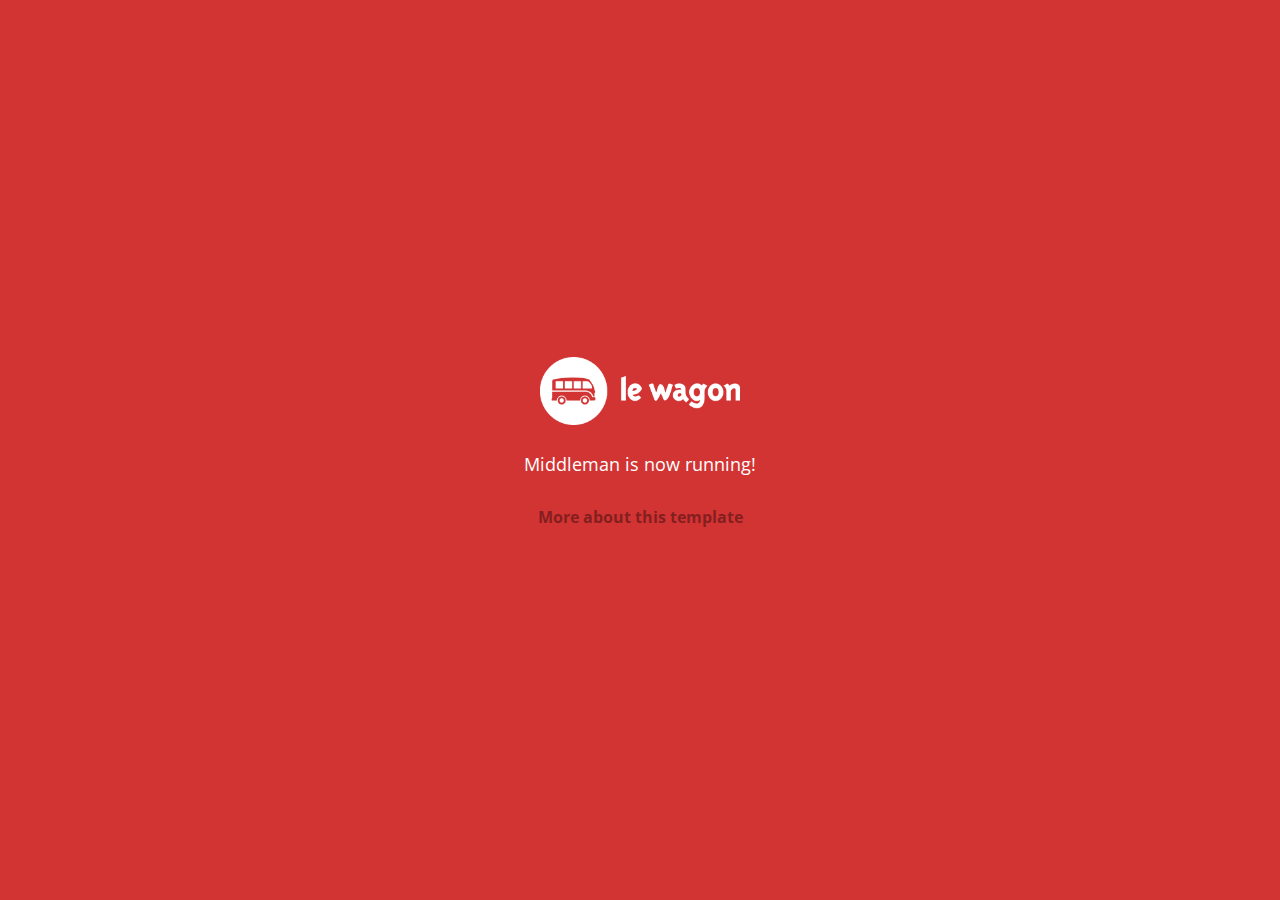
<file: index.html>
<!doctype html>
<html>
  <head>
    <meta charset="utf-8">
    <meta http-equiv="x-ua-compatible" content="ie=edge">
    <meta name="viewport"
          content="width=device-width, initial-scale=1, shrink-to-fit=no">
    <!-- Use the title from a page's frontmatter if it has one -->
    <title>Le Wagon - Middleman</title>
    <link href="stylesheets/application-3c48b980.css" rel="stylesheet" />
    <script src="javascripts/application-93de88c9.js"></script>
    <link href="images/favicon-f15af148.png" rel="icon" type="image/png" />
  </head>
  <body>
    <div id="home">
  <div class="home-content">
    <img src="images/logo-acc9c0ec.png" width="200" alt="Logo" />
    <p>
      Middleman is now running!
    </p>
    <p class="about">
      <a href="about.html">More about this template</a>
    </p>
  </div>
</div>

  </body>
</html>
</file>
<file: stylesheets/application-3c48b980.css>
@import url("https://fonts.googleapis.com/css?family=Open+Sans:400,300,700|Raleway:400,100,300,700,500");/*!
 * Bootstrap v3.3.7 (http://getbootstrap.com)
 * Copyright 2011-2016 Twitter, Inc.
 * Licensed under MIT (https://github.com/twbs/bootstrap/blob/master/LICENSE)
 *//*! normalize.css v3.0.3 | MIT License | github.com/necolas/normalize.css */html{font-family:sans-serif;-ms-text-size-adjust:100%;-webkit-text-size-adjust:100%}body{margin:0}article,aside,details,figcaption,figure,footer,header,hgroup,main,menu,nav,section,summary{display:block}audio,canvas,progress,video{display:inline-block;vertical-align:baseline}audio:not([controls]){display:none;height:0}[hidden],template{display:none}a{background-color:transparent}a:active,a:hover{outline:0}abbr[title]{border-bottom:1px dotted}b,strong{font-weight:bold}dfn{font-style:italic}h1{font-size:2em;margin:0.67em 0}mark{background:#ff0;color:#000}small{font-size:80%}sub,sup{font-size:75%;line-height:0;position:relative;vertical-align:baseline}sup{top:-0.5em}sub{bottom:-0.25em}img{border:0}svg:not(:root){overflow:hidden}figure{margin:1em 40px}hr{-webkit-box-sizing:content-box;box-sizing:content-box;height:0}pre{overflow:auto}code,kbd,pre,samp{font-family:monospace, monospace;font-size:1em}button,input,optgroup,select,textarea{color:inherit;font:inherit;margin:0}button{overflow:visible}button,select{text-transform:none}button,html input[type="button"],input[type="reset"],input[type="submit"]{-webkit-appearance:button;cursor:pointer}button[disabled],html input[disabled]{cursor:default}button::-moz-focus-inner,input::-moz-focus-inner{border:0;padding:0}input{line-height:normal}input[type="checkbox"],input[type="radio"]{-webkit-box-sizing:border-box;box-sizing:border-box;padding:0}input[type="number"]::-webkit-inner-spin-button,input[type="number"]::-webkit-outer-spin-button{height:auto}input[type="search"]{-webkit-appearance:textfield;-webkit-box-sizing:content-box;box-sizing:content-box}input[type="search"]::-webkit-search-cancel-button,input[type="search"]::-webkit-search-decoration{-webkit-appearance:none}fieldset{border:1px solid #c0c0c0;margin:0 2px;padding:0.35em 0.625em 0.75em}legend{border:0;padding:0}textarea{overflow:auto}optgroup{font-weight:bold}table{border-collapse:collapse;border-spacing:0}td,th{padding:0}/*! Source: https://github.com/h5bp/html5-boilerplate/blob/master/src/css/main.css */@media print{*,*:before,*:after{background:transparent !important;color:#000 !important;-webkit-box-shadow:none !important;box-shadow:none !important;text-shadow:none !important}a,a:visited{text-decoration:underline}a[href]:after{content:" (" attr(href) ")"}abbr[title]:after{content:" (" attr(title) ")"}a[href^="#"]:after,a[href^="javascript:"]:after{content:""}pre,blockquote{border:1px solid #999;page-break-inside:avoid}thead{display:table-header-group}tr,img{page-break-inside:avoid}img{max-width:100% !important}p,h2,h3{orphans:3;widows:3}h2,h3{page-break-after:avoid}.navbar{display:none}.btn>.caret,.dropup>.btn>.caret{border-top-color:#000 !important}.label{border:1px solid #000}.table{border-collapse:collapse !important}.table td,.table th{background-color:#fff !important}.table-bordered th,.table-bordered td{border:1px solid #ddd !important}}@font-face{font-family:'Glyphicons Halflings';src:url("../assets/bootstrap/glyphicons-halflings-regular-86b6f62b.eot");src:url("../assets/bootstrap/glyphicons-halflings-regular-86b6f62b.eot?#iefix") format("embedded-opentype"),url("../assets/bootstrap/glyphicons-halflings-regular-ca35b697.woff2") format("woff2"),url("../assets/bootstrap/glyphicons-halflings-regular-278e49a8.woff") format("woff"),url("../assets/bootstrap/glyphicons-halflings-regular-44bc1850.ttf") format("truetype"),url("../assets/bootstrap/glyphicons-halflings-regular-de51a849.svg#glyphicons_halflingsregular") format("svg")}.glyphicon{position:relative;top:1px;display:inline-block;font-family:'Glyphicons Halflings';font-style:normal;font-weight:normal;line-height:1;-webkit-font-smoothing:antialiased;-moz-osx-font-smoothing:grayscale}.glyphicon-asterisk:before{content:"\002a"}.glyphicon-plus:before{content:"\002b"}.glyphicon-euro:before,.glyphicon-eur:before{content:"\20ac"}.glyphicon-minus:before{content:"\2212"}.glyphicon-cloud:before{content:"\2601"}.glyphicon-envelope:before{content:"\2709"}.glyphicon-pencil:before{content:"\270f"}.glyphicon-glass:before{content:"\e001"}.glyphicon-music:before{content:"\e002"}.glyphicon-search:before{content:"\e003"}.glyphicon-heart:before{content:"\e005"}.glyphicon-star:before{content:"\e006"}.glyphicon-star-empty:before{content:"\e007"}.glyphicon-user:before{content:"\e008"}.glyphicon-film:before{content:"\e009"}.glyphicon-th-large:before{content:"\e010"}.glyphicon-th:before{content:"\e011"}.glyphicon-th-list:before{content:"\e012"}.glyphicon-ok:before{content:"\e013"}.glyphicon-remove:before{content:"\e014"}.glyphicon-zoom-in:before{content:"\e015"}.glyphicon-zoom-out:before{content:"\e016"}.glyphicon-off:before{content:"\e017"}.glyphicon-signal:before{content:"\e018"}.glyphicon-cog:before{content:"\e019"}.glyphicon-trash:before{content:"\e020"}.glyphicon-home:before{content:"\e021"}.glyphicon-file:before{content:"\e022"}.glyphicon-time:before{content:"\e023"}.glyphicon-road:before{content:"\e024"}.glyphicon-download-alt:before{content:"\e025"}.glyphicon-download:before{content:"\e026"}.glyphicon-upload:before{content:"\e027"}.glyphicon-inbox:before{content:"\e028"}.glyphicon-play-circle:before{content:"\e029"}.glyphicon-repeat:before{content:"\e030"}.glyphicon-refresh:before{content:"\e031"}.glyphicon-list-alt:before{content:"\e032"}.glyphicon-lock:before{content:"\e033"}.glyphicon-flag:before{content:"\e034"}.glyphicon-headphones:before{content:"\e035"}.glyphicon-volume-off:before{content:"\e036"}.glyphicon-volume-down:before{content:"\e037"}.glyphicon-volume-up:before{content:"\e038"}.glyphicon-qrcode:before{content:"\e039"}.glyphicon-barcode:before{content:"\e040"}.glyphicon-tag:before{content:"\e041"}.glyphicon-tags:before{content:"\e042"}.glyphicon-book:before{content:"\e043"}.glyphicon-bookmark:before{content:"\e044"}.glyphicon-print:before{content:"\e045"}.glyphicon-camera:before{content:"\e046"}.glyphicon-font:before{content:"\e047"}.glyphicon-bold:before{content:"\e048"}.glyphicon-italic:before{content:"\e049"}.glyphicon-text-height:before{content:"\e050"}.glyphicon-text-width:before{content:"\e051"}.glyphicon-align-left:before{content:"\e052"}.glyphicon-align-center:before{content:"\e053"}.glyphicon-align-right:before{content:"\e054"}.glyphicon-align-justify:before{content:"\e055"}.glyphicon-list:before{content:"\e056"}.glyphicon-indent-left:before{content:"\e057"}.glyphicon-indent-right:before{content:"\e058"}.glyphicon-facetime-video:before{content:"\e059"}.glyphicon-picture:before{content:"\e060"}.glyphicon-map-marker:before{content:"\e062"}.glyphicon-adjust:before{content:"\e063"}.glyphicon-tint:before{content:"\e064"}.glyphicon-edit:before{content:"\e065"}.glyphicon-share:before{content:"\e066"}.glyphicon-check:before{content:"\e067"}.glyphicon-move:before{content:"\e068"}.glyphicon-step-backward:before{content:"\e069"}.glyphicon-fast-backward:before{content:"\e070"}.glyphicon-backward:before{content:"\e071"}.glyphicon-play:before{content:"\e072"}.glyphicon-pause:before{content:"\e073"}.glyphicon-stop:before{content:"\e074"}.glyphicon-forward:before{content:"\e075"}.glyphicon-fast-forward:before{content:"\e076"}.glyphicon-step-forward:before{content:"\e077"}.glyphicon-eject:before{content:"\e078"}.glyphicon-chevron-left:before{content:"\e079"}.glyphicon-chevron-right:before{content:"\e080"}.glyphicon-plus-sign:before{content:"\e081"}.glyphicon-minus-sign:before{content:"\e082"}.glyphicon-remove-sign:before{content:"\e083"}.glyphicon-ok-sign:before{content:"\e084"}.glyphicon-question-sign:before{content:"\e085"}.glyphicon-info-sign:before{content:"\e086"}.glyphicon-screenshot:before{content:"\e087"}.glyphicon-remove-circle:before{content:"\e088"}.glyphicon-ok-circle:before{content:"\e089"}.glyphicon-ban-circle:before{content:"\e090"}.glyphicon-arrow-left:before{content:"\e091"}.glyphicon-arrow-right:before{content:"\e092"}.glyphicon-arrow-up:before{content:"\e093"}.glyphicon-arrow-down:before{content:"\e094"}.glyphicon-share-alt:before{content:"\e095"}.glyphicon-resize-full:before{content:"\e096"}.glyphicon-resize-small:before{content:"\e097"}.glyphicon-exclamation-sign:before{content:"\e101"}.glyphicon-gift:before{content:"\e102"}.glyphicon-leaf:before{content:"\e103"}.glyphicon-fire:before{content:"\e104"}.glyphicon-eye-open:before{content:"\e105"}.glyphicon-eye-close:before{content:"\e106"}.glyphicon-warning-sign:before{content:"\e107"}.glyphicon-plane:before{content:"\e108"}.glyphicon-calendar:before{content:"\e109"}.glyphicon-random:before{content:"\e110"}.glyphicon-comment:before{content:"\e111"}.glyphicon-magnet:before{content:"\e112"}.glyphicon-chevron-up:before{content:"\e113"}.glyphicon-chevron-down:before{content:"\e114"}.glyphicon-retweet:before{content:"\e115"}.glyphicon-shopping-cart:before{content:"\e116"}.glyphicon-folder-close:before{content:"\e117"}.glyphicon-folder-open:before{content:"\e118"}.glyphicon-resize-vertical:before{content:"\e119"}.glyphicon-resize-horizontal:before{content:"\e120"}.glyphicon-hdd:before{content:"\e121"}.glyphicon-bullhorn:before{content:"\e122"}.glyphicon-bell:before{content:"\e123"}.glyphicon-certificate:before{content:"\e124"}.glyphicon-thumbs-up:before{content:"\e125"}.glyphicon-thumbs-down:before{content:"\e126"}.glyphicon-hand-right:before{content:"\e127"}.glyphicon-hand-left:before{content:"\e128"}.glyphicon-hand-up:before{content:"\e129"}.glyphicon-hand-down:before{content:"\e130"}.glyphicon-circle-arrow-right:before{content:"\e131"}.glyphicon-circle-arrow-left:before{content:"\e132"}.glyphicon-circle-arrow-up:before{content:"\e133"}.glyphicon-circle-arrow-down:before{content:"\e134"}.glyphicon-globe:before{content:"\e135"}.glyphicon-wrench:before{content:"\e136"}.glyphicon-tasks:before{content:"\e137"}.glyphicon-filter:before{content:"\e138"}.glyphicon-briefcase:before{content:"\e139"}.glyphicon-fullscreen:before{content:"\e140"}.glyphicon-dashboard:before{content:"\e141"}.glyphicon-paperclip:before{content:"\e142"}.glyphicon-heart-empty:before{content:"\e143"}.glyphicon-link:before{content:"\e144"}.glyphicon-phone:before{content:"\e145"}.glyphicon-pushpin:before{content:"\e146"}.glyphicon-usd:before{content:"\e148"}.glyphicon-gbp:before{content:"\e149"}.glyphicon-sort:before{content:"\e150"}.glyphicon-sort-by-alphabet:before{content:"\e151"}.glyphicon-sort-by-alphabet-alt:before{content:"\e152"}.glyphicon-sort-by-order:before{content:"\e153"}.glyphicon-sort-by-order-alt:before{content:"\e154"}.glyphicon-sort-by-attributes:before{content:"\e155"}.glyphicon-sort-by-attributes-alt:before{content:"\e156"}.glyphicon-unchecked:before{content:"\e157"}.glyphicon-expand:before{content:"\e158"}.glyphicon-collapse-down:before{content:"\e159"}.glyphicon-collapse-up:before{content:"\e160"}.glyphicon-log-in:before{content:"\e161"}.glyphicon-flash:before{content:"\e162"}.glyphicon-log-out:before{content:"\e163"}.glyphicon-new-window:before{content:"\e164"}.glyphicon-record:before{content:"\e165"}.glyphicon-save:before{content:"\e166"}.glyphicon-open:before{content:"\e167"}.glyphicon-saved:before{content:"\e168"}.glyphicon-import:before{content:"\e169"}.glyphicon-export:before{content:"\e170"}.glyphicon-send:before{content:"\e171"}.glyphicon-floppy-disk:before{content:"\e172"}.glyphicon-floppy-saved:before{content:"\e173"}.glyphicon-floppy-remove:before{content:"\e174"}.glyphicon-floppy-save:before{content:"\e175"}.glyphicon-floppy-open:before{content:"\e176"}.glyphicon-credit-card:before{content:"\e177"}.glyphicon-transfer:before{content:"\e178"}.glyphicon-cutlery:before{content:"\e179"}.glyphicon-header:before{content:"\e180"}.glyphicon-compressed:before{content:"\e181"}.glyphicon-earphone:before{content:"\e182"}.glyphicon-phone-alt:before{content:"\e183"}.glyphicon-tower:before{content:"\e184"}.glyphicon-stats:before{content:"\e185"}.glyphicon-sd-video:before{content:"\e186"}.glyphicon-hd-video:before{content:"\e187"}.glyphicon-subtitles:before{content:"\e188"}.glyphicon-sound-stereo:before{content:"\e189"}.glyphicon-sound-dolby:before{content:"\e190"}.glyphicon-sound-5-1:before{content:"\e191"}.glyphicon-sound-6-1:before{content:"\e192"}.glyphicon-sound-7-1:before{content:"\e193"}.glyphicon-copyright-mark:before{content:"\e194"}.glyphicon-registration-mark:before{content:"\e195"}.glyphicon-cloud-download:before{content:"\e197"}.glyphicon-cloud-upload:before{content:"\e198"}.glyphicon-tree-conifer:before{content:"\e199"}.glyphicon-tree-deciduous:before{content:"\e200"}.glyphicon-cd:before{content:"\e201"}.glyphicon-save-file:before{content:"\e202"}.glyphicon-open-file:before{content:"\e203"}.glyphicon-level-up:before{content:"\e204"}.glyphicon-copy:before{content:"\e205"}.glyphicon-paste:before{content:"\e206"}.glyphicon-alert:before{content:"\e209"}.glyphicon-equalizer:before{content:"\e210"}.glyphicon-king:before{content:"\e211"}.glyphicon-queen:before{content:"\e212"}.glyphicon-pawn:before{content:"\e213"}.glyphicon-bishop:before{content:"\e214"}.glyphicon-knight:before{content:"\e215"}.glyphicon-baby-formula:before{content:"\e216"}.glyphicon-tent:before{content:"\26fa"}.glyphicon-blackboard:before{content:"\e218"}.glyphicon-bed:before{content:"\e219"}.glyphicon-apple:before{content:"\f8ff"}.glyphicon-erase:before{content:"\e221"}.glyphicon-hourglass:before{content:"\231b"}.glyphicon-lamp:before{content:"\e223"}.glyphicon-duplicate:before{content:"\e224"}.glyphicon-piggy-bank:before{content:"\e225"}.glyphicon-scissors:before{content:"\e226"}.glyphicon-bitcoin:before{content:"\e227"}.glyphicon-btc:before{content:"\e227"}.glyphicon-xbt:before{content:"\e227"}.glyphicon-yen:before{content:"\00a5"}.glyphicon-jpy:before{content:"\00a5"}.glyphicon-ruble:before{content:"\20bd"}.glyphicon-rub:before{content:"\20bd"}.glyphicon-scale:before{content:"\e230"}.glyphicon-ice-lolly:before{content:"\e231"}.glyphicon-ice-lolly-tasted:before{content:"\e232"}.glyphicon-education:before{content:"\e233"}.glyphicon-option-horizontal:before{content:"\e234"}.glyphicon-option-vertical:before{content:"\e235"}.glyphicon-menu-hamburger:before{content:"\e236"}.glyphicon-modal-window:before{content:"\e237"}.glyphicon-oil:before{content:"\e238"}.glyphicon-grain:before{content:"\e239"}.glyphicon-sunglasses:before{content:"\e240"}.glyphicon-text-size:before{content:"\e241"}.glyphicon-text-color:before{content:"\e242"}.glyphicon-text-background:before{content:"\e243"}.glyphicon-object-align-top:before{content:"\e244"}.glyphicon-object-align-bottom:before{content:"\e245"}.glyphicon-object-align-horizontal:before{content:"\e246"}.glyphicon-object-align-left:before{content:"\e247"}.glyphicon-object-align-vertical:before{content:"\e248"}.glyphicon-object-align-right:before{content:"\e249"}.glyphicon-triangle-right:before{content:"\e250"}.glyphicon-triangle-left:before{content:"\e251"}.glyphicon-triangle-bottom:before{content:"\e252"}.glyphicon-triangle-top:before{content:"\e253"}.glyphicon-console:before{content:"\e254"}.glyphicon-superscript:before{content:"\e255"}.glyphicon-subscript:before{content:"\e256"}.glyphicon-menu-left:before{content:"\e257"}.glyphicon-menu-right:before{content:"\e258"}.glyphicon-menu-down:before{content:"\e259"}.glyphicon-menu-up:before{content:"\e260"}*{-webkit-box-sizing:border-box;box-sizing:border-box}*:before,*:after{-webkit-box-sizing:border-box;box-sizing:border-box}html{font-size:10px;-webkit-tap-highlight-color:transparent}body{font-family:"Open Sans", "Helvetica", "sans-serif";font-size:18px;line-height:1.42857143;color:#333333;background-color:#F4F4F4}input,button,select,textarea{font-family:inherit;font-size:inherit;line-height:inherit}a{color:#469AE0;text-decoration:none}a:hover,a:focus{color:#1f74ba;text-decoration:underline}a:focus{outline:5px auto -webkit-focus-ring-color;outline-offset:-2px}figure{margin:0}img{vertical-align:middle}.img-responsive{display:block;max-width:100%;height:auto}.img-rounded{border-radius:2px}.img-thumbnail{padding:4px;line-height:1.42857143;background-color:#F4F4F4;border:1px solid #ddd;border-radius:2px;-webkit-transition:all 0.2s ease-in-out;transition:all 0.2s ease-in-out;display:inline-block;max-width:100%;height:auto}.img-circle{border-radius:50%}hr{margin-top:25px;margin-bottom:25px;border:0;border-top:1px solid #eeeeee}.sr-only{position:absolute;width:1px;height:1px;margin:-1px;padding:0;overflow:hidden;clip:rect(0, 0, 0, 0);border:0}.sr-only-focusable:active,.sr-only-focusable:focus{position:static;width:auto;height:auto;margin:0;overflow:visible;clip:auto}[role="button"]{cursor:pointer}h1,h2,h3,h4,h5,h6,.h1,.h2,.h3,.h4,.h5,.h6{font-family:"Raleway", "Helvetica", "sans-serif";font-weight:500;line-height:1.1;color:inherit}h1 small,h1 .small,h2 small,h2 .small,h3 small,h3 .small,h4 small,h4 .small,h5 small,h5 .small,h6 small,h6 .small,.h1 small,.h1 .small,.h2 small,.h2 .small,.h3 small,.h3 .small,.h4 small,.h4 .small,.h5 small,.h5 .small,.h6 small,.h6 .small{font-weight:normal;line-height:1;color:#777777}h1,.h1,h2,.h2,h3,.h3{margin-top:25px;margin-bottom:12.5px}h1 small,h1 .small,.h1 small,.h1 .small,h2 small,h2 .small,.h2 small,.h2 .small,h3 small,h3 .small,.h3 small,.h3 .small{font-size:65%}h4,.h4,h5,.h5,h6,.h6{margin-top:12.5px;margin-bottom:12.5px}h4 small,h4 .small,.h4 small,.h4 .small,h5 small,h5 .small,.h5 small,.h5 .small,h6 small,h6 .small,.h6 small,.h6 .small{font-size:75%}h1,.h1{font-size:46px}h2,.h2{font-size:38px}h3,.h3{font-size:31px}h4,.h4{font-size:23px}h5,.h5{font-size:18px}h6,.h6{font-size:16px}p{margin:0 0 12.5px}.lead{margin-bottom:25px;font-size:20px;font-weight:300;line-height:1.4}@media (min-width: 768px){.lead{font-size:27px}}small,.small{font-size:88%}mark,.mark{background-color:#fcf8e3;padding:.2em}.text-left{text-align:left}.text-right{text-align:right}.text-center{text-align:center}.text-justify{text-align:justify}.text-nowrap{white-space:nowrap}.text-lowercase{text-transform:lowercase}.text-uppercase,.initialism{text-transform:uppercase}.text-capitalize{text-transform:capitalize}.text-muted{color:#777777}.text-primary{color:#469AE0}a.text-primary:hover,a.text-primary:focus{color:#2381d0}.text-success{color:#3c763d}a.text-success:hover,a.text-success:focus{color:#2b542c}.text-info{color:#31708f}a.text-info:hover,a.text-info:focus{color:#245269}.text-warning{color:#8a6d3b}a.text-warning:hover,a.text-warning:focus{color:#66512c}.text-danger{color:#a94442}a.text-danger:hover,a.text-danger:focus{color:#843534}.bg-primary{color:#fff}.bg-primary{background-color:#469AE0}a.bg-primary:hover,a.bg-primary:focus{background-color:#2381d0}.bg-success{background-color:#dff0d8}a.bg-success:hover,a.bg-success:focus{background-color:#c1e2b3}.bg-info{background-color:#d9edf7}a.bg-info:hover,a.bg-info:focus{background-color:#afd9ee}.bg-warning{background-color:#fcf8e3}a.bg-warning:hover,a.bg-warning:focus{background-color:#f7ecb5}.bg-danger{background-color:#f2dede}a.bg-danger:hover,a.bg-danger:focus{background-color:#e4b9b9}.page-header{padding-bottom:11.5px;margin:50px 0 25px;border-bottom:1px solid #eeeeee}ul,ol{margin-top:0;margin-bottom:12.5px}ul ul,ul ol,ol ul,ol ol{margin-bottom:0}.list-unstyled{padding-left:0;list-style:none}.list-inline{padding-left:0;list-style:none;margin-left:-5px}.list-inline>li{display:inline-block;padding-left:5px;padding-right:5px}dl{margin-top:0;margin-bottom:25px}dt,dd{line-height:1.42857143}dt{font-weight:bold}dd{margin-left:0}.dl-horizontal dd:before,.dl-horizontal dd:after{content:" ";display:table}.dl-horizontal dd:after{clear:both}@media (min-width: 768px){.dl-horizontal dt{float:left;width:160px;clear:left;text-align:right;overflow:hidden;text-overflow:ellipsis;white-space:nowrap}.dl-horizontal dd{margin-left:180px}}abbr[title],abbr[data-original-title]{cursor:help;border-bottom:1px dotted #777777}.initialism{font-size:90%}blockquote{padding:12.5px 25px;margin:0 0 25px;font-size:22.5px;border-left:5px solid #eeeeee}blockquote p:last-child,blockquote ul:last-child,blockquote ol:last-child{margin-bottom:0}blockquote footer,blockquote small,blockquote .small{display:block;font-size:80%;line-height:1.42857143;color:#777777}blockquote footer:before,blockquote small:before,blockquote .small:before{content:'\2014 \00A0'}.blockquote-reverse,blockquote.pull-right{padding-right:15px;padding-left:0;border-right:5px solid #eeeeee;border-left:0;text-align:right}.blockquote-reverse footer:before,.blockquote-reverse small:before,.blockquote-reverse .small:before,blockquote.pull-right footer:before,blockquote.pull-right small:before,blockquote.pull-right .small:before{content:''}.blockquote-reverse footer:after,.blockquote-reverse small:after,.blockquote-reverse .small:after,blockquote.pull-right footer:after,blockquote.pull-right small:after,blockquote.pull-right .small:after{content:'\00A0 \2014'}address{margin-bottom:25px;font-style:normal;line-height:1.42857143}code,kbd,pre,samp{font-family:Menlo, Monaco, Consolas, "Courier New", monospace}code{padding:2px 4px;font-size:90%;color:#c7254e;background-color:#f9f2f4;border-radius:2px}kbd{padding:2px 4px;font-size:90%;color:#fff;background-color:#333;border-radius:2px;-webkit-box-shadow:inset 0 -1px 0 rgba(0,0,0,0.25);box-shadow:inset 0 -1px 0 rgba(0,0,0,0.25)}kbd kbd{padding:0;font-size:100%;font-weight:bold;-webkit-box-shadow:none;box-shadow:none}pre{display:block;padding:12px;margin:0 0 12.5px;font-size:17px;line-height:1.42857143;word-break:break-all;word-wrap:break-word;color:#333333;background-color:#f5f5f5;border:1px solid #ccc;border-radius:2px}pre code{padding:0;font-size:inherit;color:inherit;white-space:pre-wrap;background-color:transparent;border-radius:0}.pre-scrollable{max-height:340px;overflow-y:scroll}.container{margin-right:auto;margin-left:auto;padding-left:15px;padding-right:15px}.container:before,.container:after{content:" ";display:table}.container:after{clear:both}@media (min-width: 768px){.container{width:750px}}@media (min-width: 992px){.container{width:970px}}@media (min-width: 1200px){.container{width:1170px}}.container-fluid{margin-right:auto;margin-left:auto;padding-left:15px;padding-right:15px}.container-fluid:before,.container-fluid:after{content:" ";display:table}.container-fluid:after{clear:both}.row{margin-left:-15px;margin-right:-15px}.row:before,.row:after{content:" ";display:table}.row:after{clear:both}.col-xs-1,.col-sm-1,.col-md-1,.col-lg-1,.col-xs-2,.col-sm-2,.col-md-2,.col-lg-2,.col-xs-3,.col-sm-3,.col-md-3,.col-lg-3,.col-xs-4,.col-sm-4,.col-md-4,.col-lg-4,.col-xs-5,.col-sm-5,.col-md-5,.col-lg-5,.col-xs-6,.col-sm-6,.col-md-6,.col-lg-6,.col-xs-7,.col-sm-7,.col-md-7,.col-lg-7,.col-xs-8,.col-sm-8,.col-md-8,.col-lg-8,.col-xs-9,.col-sm-9,.col-md-9,.col-lg-9,.col-xs-10,.col-sm-10,.col-md-10,.col-lg-10,.col-xs-11,.col-sm-11,.col-md-11,.col-lg-11,.col-xs-12,.col-sm-12,.col-md-12,.col-lg-12{position:relative;min-height:1px;padding-left:15px;padding-right:15px}.col-xs-1,.col-xs-2,.col-xs-3,.col-xs-4,.col-xs-5,.col-xs-6,.col-xs-7,.col-xs-8,.col-xs-9,.col-xs-10,.col-xs-11,.col-xs-12{float:left}.col-xs-1{width:8.33333333%}.col-xs-2{width:16.66666667%}.col-xs-3{width:25%}.col-xs-4{width:33.33333333%}.col-xs-5{width:41.66666667%}.col-xs-6{width:50%}.col-xs-7{width:58.33333333%}.col-xs-8{width:66.66666667%}.col-xs-9{width:75%}.col-xs-10{width:83.33333333%}.col-xs-11{width:91.66666667%}.col-xs-12{width:100%}.col-xs-pull-0{right:auto}.col-xs-pull-1{right:8.33333333%}.col-xs-pull-2{right:16.66666667%}.col-xs-pull-3{right:25%}.col-xs-pull-4{right:33.33333333%}.col-xs-pull-5{right:41.66666667%}.col-xs-pull-6{right:50%}.col-xs-pull-7{right:58.33333333%}.col-xs-pull-8{right:66.66666667%}.col-xs-pull-9{right:75%}.col-xs-pull-10{right:83.33333333%}.col-xs-pull-11{right:91.66666667%}.col-xs-pull-12{right:100%}.col-xs-push-0{left:auto}.col-xs-push-1{left:8.33333333%}.col-xs-push-2{left:16.66666667%}.col-xs-push-3{left:25%}.col-xs-push-4{left:33.33333333%}.col-xs-push-5{left:41.66666667%}.col-xs-push-6{left:50%}.col-xs-push-7{left:58.33333333%}.col-xs-push-8{left:66.66666667%}.col-xs-push-9{left:75%}.col-xs-push-10{left:83.33333333%}.col-xs-push-11{left:91.66666667%}.col-xs-push-12{left:100%}.col-xs-offset-0{margin-left:0%}.col-xs-offset-1{margin-left:8.33333333%}.col-xs-offset-2{margin-left:16.66666667%}.col-xs-offset-3{margin-left:25%}.col-xs-offset-4{margin-left:33.33333333%}.col-xs-offset-5{margin-left:41.66666667%}.col-xs-offset-6{margin-left:50%}.col-xs-offset-7{margin-left:58.33333333%}.col-xs-offset-8{margin-left:66.66666667%}.col-xs-offset-9{margin-left:75%}.col-xs-offset-10{margin-left:83.33333333%}.col-xs-offset-11{margin-left:91.66666667%}.col-xs-offset-12{margin-left:100%}@media (min-width: 768px){.col-sm-1,.col-sm-2,.col-sm-3,.col-sm-4,.col-sm-5,.col-sm-6,.col-sm-7,.col-sm-8,.col-sm-9,.col-sm-10,.col-sm-11,.col-sm-12{float:left}.col-sm-1{width:8.33333333%}.col-sm-2{width:16.66666667%}.col-sm-3{width:25%}.col-sm-4{width:33.33333333%}.col-sm-5{width:41.66666667%}.col-sm-6{width:50%}.col-sm-7{width:58.33333333%}.col-sm-8{width:66.66666667%}.col-sm-9{width:75%}.col-sm-10{width:83.33333333%}.col-sm-11{width:91.66666667%}.col-sm-12{width:100%}.col-sm-pull-0{right:auto}.col-sm-pull-1{right:8.33333333%}.col-sm-pull-2{right:16.66666667%}.col-sm-pull-3{right:25%}.col-sm-pull-4{right:33.33333333%}.col-sm-pull-5{right:41.66666667%}.col-sm-pull-6{right:50%}.col-sm-pull-7{right:58.33333333%}.col-sm-pull-8{right:66.66666667%}.col-sm-pull-9{right:75%}.col-sm-pull-10{right:83.33333333%}.col-sm-pull-11{right:91.66666667%}.col-sm-pull-12{right:100%}.col-sm-push-0{left:auto}.col-sm-push-1{left:8.33333333%}.col-sm-push-2{left:16.66666667%}.col-sm-push-3{left:25%}.col-sm-push-4{left:33.33333333%}.col-sm-push-5{left:41.66666667%}.col-sm-push-6{left:50%}.col-sm-push-7{left:58.33333333%}.col-sm-push-8{left:66.66666667%}.col-sm-push-9{left:75%}.col-sm-push-10{left:83.33333333%}.col-sm-push-11{left:91.66666667%}.col-sm-push-12{left:100%}.col-sm-offset-0{margin-left:0%}.col-sm-offset-1{margin-left:8.33333333%}.col-sm-offset-2{margin-left:16.66666667%}.col-sm-offset-3{margin-left:25%}.col-sm-offset-4{margin-left:33.33333333%}.col-sm-offset-5{margin-left:41.66666667%}.col-sm-offset-6{margin-left:50%}.col-sm-offset-7{margin-left:58.33333333%}.col-sm-offset-8{margin-left:66.66666667%}.col-sm-offset-9{margin-left:75%}.col-sm-offset-10{margin-left:83.33333333%}.col-sm-offset-11{margin-left:91.66666667%}.col-sm-offset-12{margin-left:100%}}@media (min-width: 992px){.col-md-1,.col-md-2,.col-md-3,.col-md-4,.col-md-5,.col-md-6,.col-md-7,.col-md-8,.col-md-9,.col-md-10,.col-md-11,.col-md-12{float:left}.col-md-1{width:8.33333333%}.col-md-2{width:16.66666667%}.col-md-3{width:25%}.col-md-4{width:33.33333333%}.col-md-5{width:41.66666667%}.col-md-6{width:50%}.col-md-7{width:58.33333333%}.col-md-8{width:66.66666667%}.col-md-9{width:75%}.col-md-10{width:83.33333333%}.col-md-11{width:91.66666667%}.col-md-12{width:100%}.col-md-pull-0{right:auto}.col-md-pull-1{right:8.33333333%}.col-md-pull-2{right:16.66666667%}.col-md-pull-3{right:25%}.col-md-pull-4{right:33.33333333%}.col-md-pull-5{right:41.66666667%}.col-md-pull-6{right:50%}.col-md-pull-7{right:58.33333333%}.col-md-pull-8{right:66.66666667%}.col-md-pull-9{right:75%}.col-md-pull-10{right:83.33333333%}.col-md-pull-11{right:91.66666667%}.col-md-pull-12{right:100%}.col-md-push-0{left:auto}.col-md-push-1{left:8.33333333%}.col-md-push-2{left:16.66666667%}.col-md-push-3{left:25%}.col-md-push-4{left:33.33333333%}.col-md-push-5{left:41.66666667%}.col-md-push-6{left:50%}.col-md-push-7{left:58.33333333%}.col-md-push-8{left:66.66666667%}.col-md-push-9{left:75%}.col-md-push-10{left:83.33333333%}.col-md-push-11{left:91.66666667%}.col-md-push-12{left:100%}.col-md-offset-0{margin-left:0%}.col-md-offset-1{margin-left:8.33333333%}.col-md-offset-2{margin-left:16.66666667%}.col-md-offset-3{margin-left:25%}.col-md-offset-4{margin-left:33.33333333%}.col-md-offset-5{margin-left:41.66666667%}.col-md-offset-6{margin-left:50%}.col-md-offset-7{margin-left:58.33333333%}.col-md-offset-8{margin-left:66.66666667%}.col-md-offset-9{margin-left:75%}.col-md-offset-10{margin-left:83.33333333%}.col-md-offset-11{margin-left:91.66666667%}.col-md-offset-12{margin-left:100%}}@media (min-width: 1200px){.col-lg-1,.col-lg-2,.col-lg-3,.col-lg-4,.col-lg-5,.col-lg-6,.col-lg-7,.col-lg-8,.col-lg-9,.col-lg-10,.col-lg-11,.col-lg-12{float:left}.col-lg-1{width:8.33333333%}.col-lg-2{width:16.66666667%}.col-lg-3{width:25%}.col-lg-4{width:33.33333333%}.col-lg-5{width:41.66666667%}.col-lg-6{width:50%}.col-lg-7{width:58.33333333%}.col-lg-8{width:66.66666667%}.col-lg-9{width:75%}.col-lg-10{width:83.33333333%}.col-lg-11{width:91.66666667%}.col-lg-12{width:100%}.col-lg-pull-0{right:auto}.col-lg-pull-1{right:8.33333333%}.col-lg-pull-2{right:16.66666667%}.col-lg-pull-3{right:25%}.col-lg-pull-4{right:33.33333333%}.col-lg-pull-5{right:41.66666667%}.col-lg-pull-6{right:50%}.col-lg-pull-7{right:58.33333333%}.col-lg-pull-8{right:66.66666667%}.col-lg-pull-9{right:75%}.col-lg-pull-10{right:83.33333333%}.col-lg-pull-11{right:91.66666667%}.col-lg-pull-12{right:100%}.col-lg-push-0{left:auto}.col-lg-push-1{left:8.33333333%}.col-lg-push-2{left:16.66666667%}.col-lg-push-3{left:25%}.col-lg-push-4{left:33.33333333%}.col-lg-push-5{left:41.66666667%}.col-lg-push-6{left:50%}.col-lg-push-7{left:58.33333333%}.col-lg-push-8{left:66.66666667%}.col-lg-push-9{left:75%}.col-lg-push-10{left:83.33333333%}.col-lg-push-11{left:91.66666667%}.col-lg-push-12{left:100%}.col-lg-offset-0{margin-left:0%}.col-lg-offset-1{margin-left:8.33333333%}.col-lg-offset-2{margin-left:16.66666667%}.col-lg-offset-3{margin-left:25%}.col-lg-offset-4{margin-left:33.33333333%}.col-lg-offset-5{margin-left:41.66666667%}.col-lg-offset-6{margin-left:50%}.col-lg-offset-7{margin-left:58.33333333%}.col-lg-offset-8{margin-left:66.66666667%}.col-lg-offset-9{margin-left:75%}.col-lg-offset-10{margin-left:83.33333333%}.col-lg-offset-11{margin-left:91.66666667%}.col-lg-offset-12{margin-left:100%}}table{background-color:transparent}caption{padding-top:8px;padding-bottom:8px;color:#777777;text-align:left}th{text-align:left}.table{width:100%;max-width:100%;margin-bottom:25px}.table>thead>tr>th,.table>thead>tr>td,.table>tbody>tr>th,.table>tbody>tr>td,.table>tfoot>tr>th,.table>tfoot>tr>td{padding:8px;line-height:1.42857143;vertical-align:top;border-top:1px solid #ddd}.table>thead>tr>th{vertical-align:bottom;border-bottom:2px solid #ddd}.table>caption+thead>tr:first-child>th,.table>caption+thead>tr:first-child>td,.table>colgroup+thead>tr:first-child>th,.table>colgroup+thead>tr:first-child>td,.table>thead:first-child>tr:first-child>th,.table>thead:first-child>tr:first-child>td{border-top:0}.table>tbody+tbody{border-top:2px solid #ddd}.table .table{background-color:#F4F4F4}.table-condensed>thead>tr>th,.table-condensed>thead>tr>td,.table-condensed>tbody>tr>th,.table-condensed>tbody>tr>td,.table-condensed>tfoot>tr>th,.table-condensed>tfoot>tr>td{padding:5px}.table-bordered{border:1px solid #ddd}.table-bordered>thead>tr>th,.table-bordered>thead>tr>td,.table-bordered>tbody>tr>th,.table-bordered>tbody>tr>td,.table-bordered>tfoot>tr>th,.table-bordered>tfoot>tr>td{border:1px solid #ddd}.table-bordered>thead>tr>th,.table-bordered>thead>tr>td{border-bottom-width:2px}.table-striped>tbody>tr:nth-of-type(odd){background-color:#f9f9f9}.table-hover>tbody>tr:hover{background-color:#f5f5f5}table col[class*="col-"]{position:static;float:none;display:table-column}table td[class*="col-"],table th[class*="col-"]{position:static;float:none;display:table-cell}.table>thead>tr>td.active,.table>thead>tr>th.active,.table>thead>tr.active>td,.table>thead>tr.active>th,.table>tbody>tr>td.active,.table>tbody>tr>th.active,.table>tbody>tr.active>td,.table>tbody>tr.active>th,.table>tfoot>tr>td.active,.table>tfoot>tr>th.active,.table>tfoot>tr.active>td,.table>tfoot>tr.active>th{background-color:#f5f5f5}.table-hover>tbody>tr>td.active:hover,.table-hover>tbody>tr>th.active:hover,.table-hover>tbody>tr.active:hover>td,.table-hover>tbody>tr:hover>.active,.table-hover>tbody>tr.active:hover>th{background-color:#e8e8e8}.table>thead>tr>td.success,.table>thead>tr>th.success,.table>thead>tr.success>td,.table>thead>tr.success>th,.table>tbody>tr>td.success,.table>tbody>tr>th.success,.table>tbody>tr.success>td,.table>tbody>tr.success>th,.table>tfoot>tr>td.success,.table>tfoot>tr>th.success,.table>tfoot>tr.success>td,.table>tfoot>tr.success>th{background-color:#dff0d8}.table-hover>tbody>tr>td.success:hover,.table-hover>tbody>tr>th.success:hover,.table-hover>tbody>tr.success:hover>td,.table-hover>tbody>tr:hover>.success,.table-hover>tbody>tr.success:hover>th{background-color:#d0e9c6}.table>thead>tr>td.info,.table>thead>tr>th.info,.table>thead>tr.info>td,.table>thead>tr.info>th,.table>tbody>tr>td.info,.table>tbody>tr>th.info,.table>tbody>tr.info>td,.table>tbody>tr.info>th,.table>tfoot>tr>td.info,.table>tfoot>tr>th.info,.table>tfoot>tr.info>td,.table>tfoot>tr.info>th{background-color:#d9edf7}.table-hover>tbody>tr>td.info:hover,.table-hover>tbody>tr>th.info:hover,.table-hover>tbody>tr.info:hover>td,.table-hover>tbody>tr:hover>.info,.table-hover>tbody>tr.info:hover>th{background-color:#c4e3f3}.table>thead>tr>td.warning,.table>thead>tr>th.warning,.table>thead>tr.warning>td,.table>thead>tr.warning>th,.table>tbody>tr>td.warning,.table>tbody>tr>th.warning,.table>tbody>tr.warning>td,.table>tbody>tr.warning>th,.table>tfoot>tr>td.warning,.table>tfoot>tr>th.warning,.table>tfoot>tr.warning>td,.table>tfoot>tr.warning>th{background-color:#fcf8e3}.table-hover>tbody>tr>td.warning:hover,.table-hover>tbody>tr>th.warning:hover,.table-hover>tbody>tr.warning:hover>td,.table-hover>tbody>tr:hover>.warning,.table-hover>tbody>tr.warning:hover>th{background-color:#faf2cc}.table>thead>tr>td.danger,.table>thead>tr>th.danger,.table>thead>tr.danger>td,.table>thead>tr.danger>th,.table>tbody>tr>td.danger,.table>tbody>tr>th.danger,.table>tbody>tr.danger>td,.table>tbody>tr.danger>th,.table>tfoot>tr>td.danger,.table>tfoot>tr>th.danger,.table>tfoot>tr.danger>td,.table>tfoot>tr.danger>th{background-color:#f2dede}.table-hover>tbody>tr>td.danger:hover,.table-hover>tbody>tr>th.danger:hover,.table-hover>tbody>tr.danger:hover>td,.table-hover>tbody>tr:hover>.danger,.table-hover>tbody>tr.danger:hover>th{background-color:#ebcccc}.table-responsive{overflow-x:auto;min-height:0.01%}@media screen and (max-width: 767px){.table-responsive{width:100%;margin-bottom:18.75px;overflow-y:hidden;-ms-overflow-style:-ms-autohiding-scrollbar;border:1px solid #ddd}.table-responsive>.table{margin-bottom:0}.table-responsive>.table>thead>tr>th,.table-responsive>.table>thead>tr>td,.table-responsive>.table>tbody>tr>th,.table-responsive>.table>tbody>tr>td,.table-responsive>.table>tfoot>tr>th,.table-responsive>.table>tfoot>tr>td{white-space:nowrap}.table-responsive>.table-bordered{border:0}.table-responsive>.table-bordered>thead>tr>th:first-child,.table-responsive>.table-bordered>thead>tr>td:first-child,.table-responsive>.table-bordered>tbody>tr>th:first-child,.table-responsive>.table-bordered>tbody>tr>td:first-child,.table-responsive>.table-bordered>tfoot>tr>th:first-child,.table-responsive>.table-bordered>tfoot>tr>td:first-child{border-left:0}.table-responsive>.table-bordered>thead>tr>th:last-child,.table-responsive>.table-bordered>thead>tr>td:last-child,.table-responsive>.table-bordered>tbody>tr>th:last-child,.table-responsive>.table-bordered>tbody>tr>td:last-child,.table-responsive>.table-bordered>tfoot>tr>th:last-child,.table-responsive>.table-bordered>tfoot>tr>td:last-child{border-right:0}.table-responsive>.table-bordered>tbody>tr:last-child>th,.table-responsive>.table-bordered>tbody>tr:last-child>td,.table-responsive>.table-bordered>tfoot>tr:last-child>th,.table-responsive>.table-bordered>tfoot>tr:last-child>td{border-bottom:0}}fieldset{padding:0;margin:0;border:0;min-width:0}legend{display:block;width:100%;padding:0;margin-bottom:25px;font-size:27px;line-height:inherit;color:#333333;border:0;border-bottom:1px solid #e5e5e5}label{display:inline-block;max-width:100%;margin-bottom:5px;font-weight:bold}input[type="search"]{-webkit-box-sizing:border-box;box-sizing:border-box}input[type="radio"],input[type="checkbox"]{margin:4px 0 0;margin-top:1px \9;line-height:normal}input[type="file"]{display:block}input[type="range"]{display:block;width:100%}select[multiple],select[size]{height:auto}input[type="file"]:focus,input[type="radio"]:focus,input[type="checkbox"]:focus{outline:5px auto -webkit-focus-ring-color;outline-offset:-2px}output{display:block;padding-top:7px;font-size:18px;line-height:1.42857143;color:#000000}.form-control{display:block;width:100%;height:39px;padding:6px 12px;font-size:18px;line-height:1.42857143;color:#000000;background-color:#fff;background-image:none;border:1px solid #ccc;border-radius:2px;-webkit-box-shadow:inset 0 1px 1px rgba(0,0,0,0.075);box-shadow:inset 0 1px 1px rgba(0,0,0,0.075);-webkit-transition:border-color ease-in-out 0.15s, box-shadow ease-in-out 0.15s;-webkit-transition:border-color ease-in-out 0.15s, -webkit-box-shadow ease-in-out 0.15s;transition:border-color ease-in-out 0.15s, -webkit-box-shadow ease-in-out 0.15s;transition:border-color ease-in-out 0.15s, box-shadow ease-in-out 0.15s;transition:border-color ease-in-out 0.15s, box-shadow ease-in-out 0.15s, -webkit-box-shadow ease-in-out 0.15s}.form-control:focus{border-color:#66afe9;outline:0;-webkit-box-shadow:inset 0 1px 1px rgba(0,0,0,0.075),0 0 8px rgba(102,175,233,0.6);box-shadow:inset 0 1px 1px rgba(0,0,0,0.075),0 0 8px rgba(102,175,233,0.6)}.form-control::-moz-placeholder{color:#999;opacity:1}.form-control:-ms-input-placeholder{color:#999}.form-control::-webkit-input-placeholder{color:#999}.form-control::-ms-expand{border:0;background-color:transparent}.form-control[disabled],.form-control[readonly],fieldset[disabled] .form-control{background-color:#eeeeee;opacity:1}.form-control[disabled],fieldset[disabled] .form-control{cursor:not-allowed}textarea.form-control{height:auto}input[type="search"]{-webkit-appearance:none}@media screen and (-webkit-min-device-pixel-ratio: 0){input[type="date"].form-control,input[type="time"].form-control,input[type="datetime-local"].form-control,input[type="month"].form-control{line-height:39px}input[type="date"].input-sm,.input-group-sm>input[type="date"].form-control,.input-group-sm>input[type="date"].input-group-addon,.input-group-sm>.input-group-btn>input[type="date"].btn,.input-group-sm input[type="date"],input[type="time"].input-sm,.input-group-sm>input[type="time"].form-control,.input-group-sm>input[type="time"].input-group-addon,.input-group-sm>.input-group-btn>input[type="time"].btn,.input-group-sm input[type="time"],input[type="datetime-local"].input-sm,.input-group-sm>input[type="datetime-local"].form-control,.input-group-sm>input[type="datetime-local"].input-group-addon,.input-group-sm>.input-group-btn>input[type="datetime-local"].btn,.input-group-sm input[type="datetime-local"],input[type="month"].input-sm,.input-group-sm>input[type="month"].form-control,.input-group-sm>input[type="month"].input-group-addon,.input-group-sm>.input-group-btn>input[type="month"].btn,.input-group-sm input[type="month"]{line-height:36px}input[type="date"].input-lg,.input-group-lg>input[type="date"].form-control,.input-group-lg>input[type="date"].input-group-addon,.input-group-lg>.input-group-btn>input[type="date"].btn,.input-group-lg input[type="date"],input[type="time"].input-lg,.input-group-lg>input[type="time"].form-control,.input-group-lg>input[type="time"].input-group-addon,.input-group-lg>.input-group-btn>input[type="time"].btn,.input-group-lg input[type="time"],input[type="datetime-local"].input-lg,.input-group-lg>input[type="datetime-local"].form-control,.input-group-lg>input[type="datetime-local"].input-group-addon,.input-group-lg>.input-group-btn>input[type="datetime-local"].btn,.input-group-lg input[type="datetime-local"],input[type="month"].input-lg,.input-group-lg>input[type="month"].form-control,.input-group-lg>input[type="month"].input-group-addon,.input-group-lg>.input-group-btn>input[type="month"].btn,.input-group-lg input[type="month"]{line-height:53px}}.form-group{margin-bottom:15px}.radio,.checkbox{position:relative;display:block;margin-top:10px;margin-bottom:10px}.radio label,.checkbox label{min-height:25px;padding-left:20px;margin-bottom:0;font-weight:normal;cursor:pointer}.radio input[type="radio"],.radio-inline input[type="radio"],.checkbox input[type="checkbox"],.checkbox-inline input[type="checkbox"]{position:absolute;margin-left:-20px;margin-top:4px \9}.radio+.radio,.checkbox+.checkbox{margin-top:-5px}.radio-inline,.checkbox-inline{position:relative;display:inline-block;padding-left:20px;margin-bottom:0;vertical-align:middle;font-weight:normal;cursor:pointer}.radio-inline+.radio-inline,.checkbox-inline+.checkbox-inline{margin-top:0;margin-left:10px}input[type="radio"][disabled],input[type="radio"].disabled,fieldset[disabled] input[type="radio"],input[type="checkbox"][disabled],input[type="checkbox"].disabled,fieldset[disabled] input[type="checkbox"]{cursor:not-allowed}.radio-inline.disabled,fieldset[disabled] .radio-inline,.checkbox-inline.disabled,fieldset[disabled] .checkbox-inline{cursor:not-allowed}.radio.disabled label,fieldset[disabled] .radio label,.checkbox.disabled label,fieldset[disabled] .checkbox label{cursor:not-allowed}.form-control-static{padding-top:7px;padding-bottom:7px;margin-bottom:0;min-height:43px}.form-control-static.input-lg,.input-group-lg>.form-control-static.form-control,.input-group-lg>.form-control-static.input-group-addon,.input-group-lg>.input-group-btn>.form-control-static.btn,.form-control-static.input-sm,.input-group-sm>.form-control-static.form-control,.input-group-sm>.form-control-static.input-group-addon,.input-group-sm>.input-group-btn>.form-control-static.btn{padding-left:0;padding-right:0}.input-sm,.input-group-sm>.form-control,.input-group-sm>.input-group-addon,.input-group-sm>.input-group-btn>.btn{height:36px;padding:5px 10px;font-size:16px;line-height:1.5;border-radius:2px}select.input-sm,.input-group-sm>select.form-control,.input-group-sm>select.input-group-addon,.input-group-sm>.input-group-btn>select.btn{height:36px;line-height:36px}textarea.input-sm,.input-group-sm>textarea.form-control,.input-group-sm>textarea.input-group-addon,.input-group-sm>.input-group-btn>textarea.btn,select[multiple].input-sm,.input-group-sm>select[multiple].form-control,.input-group-sm>select[multiple].input-group-addon,.input-group-sm>.input-group-btn>select[multiple].btn{height:auto}.form-group-sm .form-control{height:36px;padding:5px 10px;font-size:16px;line-height:1.5;border-radius:2px}.form-group-sm select.form-control{height:36px;line-height:36px}.form-group-sm textarea.form-control,.form-group-sm select[multiple].form-control{height:auto}.form-group-sm .form-control-static{height:36px;min-height:41px;padding:6px 10px;font-size:16px;line-height:1.5}.input-lg,.input-group-lg>.form-control,.input-group-lg>.input-group-addon,.input-group-lg>.input-group-btn>.btn{height:53px;padding:10px 16px;font-size:23px;line-height:1.3333333;border-radius:2px}select.input-lg,.input-group-lg>select.form-control,.input-group-lg>select.input-group-addon,.input-group-lg>.input-group-btn>select.btn{height:53px;line-height:53px}textarea.input-lg,.input-group-lg>textarea.form-control,.input-group-lg>textarea.input-group-addon,.input-group-lg>.input-group-btn>textarea.btn,select[multiple].input-lg,.input-group-lg>select[multiple].form-control,.input-group-lg>select[multiple].input-group-addon,.input-group-lg>.input-group-btn>select[multiple].btn{height:auto}.form-group-lg .form-control{height:53px;padding:10px 16px;font-size:23px;line-height:1.3333333;border-radius:2px}.form-group-lg select.form-control{height:53px;line-height:53px}.form-group-lg textarea.form-control,.form-group-lg select[multiple].form-control{height:auto}.form-group-lg .form-control-static{height:53px;min-height:48px;padding:11px 16px;font-size:23px;line-height:1.3333333}.has-feedback{position:relative}.has-feedback .form-control{padding-right:48.75px}.form-control-feedback{position:absolute;top:0;right:0;z-index:2;display:block;width:39px;height:39px;line-height:39px;text-align:center;pointer-events:none}.input-lg+.form-control-feedback,.input-group-lg>.form-control+.form-control-feedback,.input-group-lg>.input-group-addon+.form-control-feedback,.input-group-lg>.input-group-btn>.btn+.form-control-feedback,.input-group-lg+.form-control-feedback,.form-group-lg .form-control+.form-control-feedback{width:53px;height:53px;line-height:53px}.input-sm+.form-control-feedback,.input-group-sm>.form-control+.form-control-feedback,.input-group-sm>.input-group-addon+.form-control-feedback,.input-group-sm>.input-group-btn>.btn+.form-control-feedback,.input-group-sm+.form-control-feedback,.form-group-sm .form-control+.form-control-feedback{width:36px;height:36px;line-height:36px}.has-success .help-block,.has-success .control-label,.has-success .radio,.has-success .checkbox,.has-success .radio-inline,.has-success .checkbox-inline,.has-success.radio label,.has-success.checkbox label,.has-success.radio-inline label,.has-success.checkbox-inline label{color:#3c763d}.has-success .form-control{border-color:#3c763d;-webkit-box-shadow:inset 0 1px 1px rgba(0,0,0,0.075);box-shadow:inset 0 1px 1px rgba(0,0,0,0.075)}.has-success .form-control:focus{border-color:#2b542c;-webkit-box-shadow:inset 0 1px 1px rgba(0,0,0,0.075),0 0 6px #67b168;box-shadow:inset 0 1px 1px rgba(0,0,0,0.075),0 0 6px #67b168}.has-success .input-group-addon{color:#3c763d;border-color:#3c763d;background-color:#dff0d8}.has-success .form-control-feedback{color:#3c763d}.has-warning .help-block,.has-warning .control-label,.has-warning .radio,.has-warning .checkbox,.has-warning .radio-inline,.has-warning .checkbox-inline,.has-warning.radio label,.has-warning.checkbox label,.has-warning.radio-inline label,.has-warning.checkbox-inline label{color:#8a6d3b}.has-warning .form-control{border-color:#8a6d3b;-webkit-box-shadow:inset 0 1px 1px rgba(0,0,0,0.075);box-shadow:inset 0 1px 1px rgba(0,0,0,0.075)}.has-warning .form-control:focus{border-color:#66512c;-webkit-box-shadow:inset 0 1px 1px rgba(0,0,0,0.075),0 0 6px #c0a16b;box-shadow:inset 0 1px 1px rgba(0,0,0,0.075),0 0 6px #c0a16b}.has-warning .input-group-addon{color:#8a6d3b;border-color:#8a6d3b;background-color:#fcf8e3}.has-warning .form-control-feedback{color:#8a6d3b}.has-error .help-block,.has-error .control-label,.has-error .radio,.has-error .checkbox,.has-error .radio-inline,.has-error .checkbox-inline,.has-error.radio label,.has-error.checkbox label,.has-error.radio-inline label,.has-error.checkbox-inline label{color:#a94442}.has-error .form-control{border-color:#a94442;-webkit-box-shadow:inset 0 1px 1px rgba(0,0,0,0.075);box-shadow:inset 0 1px 1px rgba(0,0,0,0.075)}.has-error .form-control:focus{border-color:#843534;-webkit-box-shadow:inset 0 1px 1px rgba(0,0,0,0.075),0 0 6px #ce8483;box-shadow:inset 0 1px 1px rgba(0,0,0,0.075),0 0 6px #ce8483}.has-error .input-group-addon{color:#a94442;border-color:#a94442;background-color:#f2dede}.has-error .form-control-feedback{color:#a94442}.has-feedback label ~ .form-control-feedback{top:30px}.has-feedback label.sr-only ~ .form-control-feedback{top:0}.help-block{display:block;margin-top:5px;margin-bottom:10px;color:#737373}@media (min-width: 768px){.form-inline .form-group{display:inline-block;margin-bottom:0;vertical-align:middle}.form-inline .form-control{display:inline-block;width:auto;vertical-align:middle}.form-inline .form-control-static{display:inline-block}.form-inline .input-group{display:inline-table;vertical-align:middle}.form-inline .input-group .input-group-addon,.form-inline .input-group .input-group-btn,.form-inline .input-group .form-control{width:auto}.form-inline .input-group>.form-control{width:100%}.form-inline .control-label{margin-bottom:0;vertical-align:middle}.form-inline .radio,.form-inline .checkbox{display:inline-block;margin-top:0;margin-bottom:0;vertical-align:middle}.form-inline .radio label,.form-inline .checkbox label{padding-left:0}.form-inline .radio input[type="radio"],.form-inline .checkbox input[type="checkbox"]{position:relative;margin-left:0}.form-inline .has-feedback .form-control-feedback{top:0}}.form-horizontal .radio,.form-horizontal .checkbox,.form-horizontal .radio-inline,.form-horizontal .checkbox-inline{margin-top:0;margin-bottom:0;padding-top:7px}.form-horizontal .radio,.form-horizontal .checkbox{min-height:32px}.form-horizontal .form-group{margin-left:-15px;margin-right:-15px}.form-horizontal .form-group:before,.form-horizontal .form-group:after{content:" ";display:table}.form-horizontal .form-group:after{clear:both}@media (min-width: 768px){.form-horizontal .control-label{text-align:right;margin-bottom:0;padding-top:7px}}.form-horizontal .has-feedback .form-control-feedback{right:15px}@media (min-width: 768px){.form-horizontal .form-group-lg .control-label{padding-top:11px;font-size:23px}}@media (min-width: 768px){.form-horizontal .form-group-sm .control-label{padding-top:6px;font-size:16px}}.btn{display:inline-block;margin-bottom:0;font-weight:normal;text-align:center;vertical-align:middle;-ms-touch-action:manipulation;touch-action:manipulation;cursor:pointer;background-image:none;border:1px solid transparent;white-space:nowrap;padding:6px 12px;font-size:18px;line-height:1.42857143;border-radius:2px;-webkit-user-select:none;-moz-user-select:none;-ms-user-select:none;user-select:none}.btn:focus,.btn.focus,.btn:active:focus,.btn:active.focus,.btn.active:focus,.btn.active.focus{outline:5px auto -webkit-focus-ring-color;outline-offset:-2px}.btn:hover,.btn:focus,.btn.focus{color:#333;text-decoration:none}.btn:active,.btn.active{outline:0;background-image:none;-webkit-box-shadow:inset 0 3px 5px rgba(0,0,0,0.125);box-shadow:inset 0 3px 5px rgba(0,0,0,0.125)}.btn.disabled,.btn[disabled],fieldset[disabled] .btn{cursor:not-allowed;opacity:0.65;filter:alpha(opacity=65);-webkit-box-shadow:none;box-shadow:none}a.btn.disabled,fieldset[disabled] a.btn{pointer-events:none}.btn-default{color:#333;background-color:#fff;border-color:#ccc}.btn-default:focus,.btn-default.focus{color:#333;background-color:#e6e6e6;border-color:#8c8c8c}.btn-default:hover{color:#333;background-color:#e6e6e6;border-color:#adadad}.btn-default:active,.btn-default.active,.open>.btn-default.dropdown-toggle{color:#333;background-color:#e6e6e6;border-color:#adadad}.btn-default:active:hover,.btn-default:active:focus,.btn-default:active.focus,.btn-default.active:hover,.btn-default.active:focus,.btn-default.active.focus,.open>.btn-default.dropdown-toggle:hover,.open>.btn-default.dropdown-toggle:focus,.open>.btn-default.dropdown-toggle.focus{color:#333;background-color:#d4d4d4;border-color:#8c8c8c}.btn-default:active,.btn-default.active,.open>.btn-default.dropdown-toggle{background-image:none}.btn-default.disabled:hover,.btn-default.disabled:focus,.btn-default.disabled.focus,.btn-default[disabled]:hover,.btn-default[disabled]:focus,.btn-default[disabled].focus,fieldset[disabled] .btn-default:hover,fieldset[disabled] .btn-default:focus,fieldset[disabled] .btn-default.focus{background-color:#fff;border-color:#ccc}.btn-default .badge{color:#fff;background-color:#333}.btn-primary{color:#fff;background-color:#469AE0;border-color:#308edc}.btn-primary:focus,.btn-primary.focus{color:#fff;background-color:#2381d0;border-color:#144b79}.btn-primary:hover{color:#fff;background-color:#2381d0;border-color:#1e6eb2}.btn-primary:active,.btn-primary.active,.open>.btn-primary.dropdown-toggle{color:#fff;background-color:#2381d0;border-color:#1e6eb2}.btn-primary:active:hover,.btn-primary:active:focus,.btn-primary:active.focus,.btn-primary.active:hover,.btn-primary.active:focus,.btn-primary.active.focus,.open>.btn-primary.dropdown-toggle:hover,.open>.btn-primary.dropdown-toggle:focus,.open>.btn-primary.dropdown-toggle.focus{color:#fff;background-color:#1e6eb2;border-color:#144b79}.btn-primary:active,.btn-primary.active,.open>.btn-primary.dropdown-toggle{background-image:none}.btn-primary.disabled:hover,.btn-primary.disabled:focus,.btn-primary.disabled.focus,.btn-primary[disabled]:hover,.btn-primary[disabled]:focus,.btn-primary[disabled].focus,fieldset[disabled] .btn-primary:hover,fieldset[disabled] .btn-primary:focus,fieldset[disabled] .btn-primary.focus{background-color:#469AE0;border-color:#308edc}.btn-primary .badge{color:#469AE0;background-color:#fff}.btn-success{color:#fff;background-color:#32B796;border-color:#2da386}.btn-success:focus,.btn-success.focus{color:#fff;background-color:#278f75;border-color:#113f34}.btn-success:hover{color:#fff;background-color:#278f75;border-color:#1f735e}.btn-success:active,.btn-success.active,.open>.btn-success.dropdown-toggle{color:#fff;background-color:#278f75;border-color:#1f735e}.btn-success:active:hover,.btn-success:active:focus,.btn-success:active.focus,.btn-success.active:hover,.btn-success.active:focus,.btn-success.active.focus,.open>.btn-success.dropdown-toggle:hover,.open>.btn-success.dropdown-toggle:focus,.open>.btn-success.dropdown-toggle.focus{color:#fff;background-color:#1f735e;border-color:#113f34}.btn-success:active,.btn-success.active,.open>.btn-success.dropdown-toggle{background-image:none}.btn-success.disabled:hover,.btn-success.disabled:focus,.btn-success.disabled.focus,.btn-success[disabled]:hover,.btn-success[disabled]:focus,.btn-success[disabled].focus,fieldset[disabled] .btn-success:hover,fieldset[disabled] .btn-success:focus,fieldset[disabled] .btn-success.focus{background-color:#32B796;border-color:#2da386}.btn-success .badge{color:#32B796;background-color:#fff}.btn-info{color:#fff;background-color:#FDB631;border-color:#fdad18}.btn-info:focus,.btn-info.focus{color:#fff;background-color:#f9a302;border-color:#946101}.btn-info:hover{color:#fff;background-color:#f9a302;border-color:#d58c02}.btn-info:active,.btn-info.active,.open>.btn-info.dropdown-toggle{color:#fff;background-color:#f9a302;border-color:#d58c02}.btn-info:active:hover,.btn-info:active:focus,.btn-info:active.focus,.btn-info.active:hover,.btn-info.active:focus,.btn-info.active.focus,.open>.btn-info.dropdown-toggle:hover,.open>.btn-info.dropdown-toggle:focus,.open>.btn-info.dropdown-toggle.focus{color:#fff;background-color:#d58c02;border-color:#946101}.btn-info:active,.btn-info.active,.open>.btn-info.dropdown-toggle{background-image:none}.btn-info.disabled:hover,.btn-info.disabled:focus,.btn-info.disabled.focus,.btn-info[disabled]:hover,.btn-info[disabled]:focus,.btn-info[disabled].focus,fieldset[disabled] .btn-info:hover,fieldset[disabled] .btn-info:focus,fieldset[disabled] .btn-info.focus{background-color:#FDB631;border-color:#fdad18}.btn-info .badge{color:#FDB631;background-color:#fff}.btn-warning{color:#fff;background-color:#E67E22;border-color:#d67118}.btn-warning:focus,.btn-warning.focus{color:#fff;background-color:#bf6516;border-color:#64350b}.btn-warning:hover{color:#fff;background-color:#bf6516;border-color:#9f5412}.btn-warning:active,.btn-warning.active,.open>.btn-warning.dropdown-toggle{color:#fff;background-color:#bf6516;border-color:#9f5412}.btn-warning:active:hover,.btn-warning:active:focus,.btn-warning:active.focus,.btn-warning.active:hover,.btn-warning.active:focus,.btn-warning.active.focus,.open>.btn-warning.dropdown-toggle:hover,.open>.btn-warning.dropdown-toggle:focus,.open>.btn-warning.dropdown-toggle.focus{color:#fff;background-color:#9f5412;border-color:#64350b}.btn-warning:active,.btn-warning.active,.open>.btn-warning.dropdown-toggle{background-image:none}.btn-warning.disabled:hover,.btn-warning.disabled:focus,.btn-warning.disabled.focus,.btn-warning[disabled]:hover,.btn-warning[disabled]:focus,.btn-warning[disabled].focus,fieldset[disabled] .btn-warning:hover,fieldset[disabled] .btn-warning:focus,fieldset[disabled] .btn-warning.focus{background-color:#E67E22;border-color:#d67118}.btn-warning .badge{color:#E67E22;background-color:#fff}.btn-danger{color:#fff;background-color:#EE5F5B;border-color:#ec4844}.btn-danger:focus,.btn-danger.focus{color:#fff;background-color:#e9322d;border-color:#9f1411}.btn-danger:hover{color:#fff;background-color:#e9322d;border-color:#dc1c17}.btn-danger:active,.btn-danger.active,.open>.btn-danger.dropdown-toggle{color:#fff;background-color:#e9322d;border-color:#dc1c17}.btn-danger:active:hover,.btn-danger:active:focus,.btn-danger:active.focus,.btn-danger.active:hover,.btn-danger.active:focus,.btn-danger.active.focus,.open>.btn-danger.dropdown-toggle:hover,.open>.btn-danger.dropdown-toggle:focus,.open>.btn-danger.dropdown-toggle.focus{color:#fff;background-color:#dc1c17;border-color:#9f1411}.btn-danger:active,.btn-danger.active,.open>.btn-danger.dropdown-toggle{background-image:none}.btn-danger.disabled:hover,.btn-danger.disabled:focus,.btn-danger.disabled.focus,.btn-danger[disabled]:hover,.btn-danger[disabled]:focus,.btn-danger[disabled].focus,fieldset[disabled] .btn-danger:hover,fieldset[disabled] .btn-danger:focus,fieldset[disabled] .btn-danger.focus{background-color:#EE5F5B;border-color:#ec4844}.btn-danger .badge{color:#EE5F5B;background-color:#fff}.btn-link{color:#469AE0;font-weight:normal;border-radius:0}.btn-link,.btn-link:active,.btn-link.active,.btn-link[disabled],fieldset[disabled] .btn-link{background-color:transparent;-webkit-box-shadow:none;box-shadow:none}.btn-link,.btn-link:hover,.btn-link:focus,.btn-link:active{border-color:transparent}.btn-link:hover,.btn-link:focus{color:#1f74ba;text-decoration:underline;background-color:transparent}.btn-link[disabled]:hover,.btn-link[disabled]:focus,fieldset[disabled] .btn-link:hover,fieldset[disabled] .btn-link:focus{color:#777777;text-decoration:none}.btn-lg,.btn-group-lg>.btn{padding:10px 16px;font-size:23px;line-height:1.3333333;border-radius:2px}.btn-sm,.btn-group-sm>.btn{padding:5px 10px;font-size:16px;line-height:1.5;border-radius:2px}.btn-xs,.btn-group-xs>.btn{padding:1px 5px;font-size:16px;line-height:1.5;border-radius:2px}.btn-block{display:block;width:100%}.btn-block+.btn-block{margin-top:5px}input[type="submit"].btn-block,input[type="reset"].btn-block,input[type="button"].btn-block{width:100%}.fade{opacity:0;-webkit-transition:opacity 0.15s linear;transition:opacity 0.15s linear}.fade.in{opacity:1}.collapse{display:none}.collapse.in{display:block}tr.collapse.in{display:table-row}tbody.collapse.in{display:table-row-group}.collapsing{position:relative;height:0;overflow:hidden;-webkit-transition-property:height, visibility;transition-property:height, visibility;-webkit-transition-duration:0.35s;transition-duration:0.35s;-webkit-transition-timing-function:ease;transition-timing-function:ease}.caret{display:inline-block;width:0;height:0;margin-left:2px;vertical-align:middle;border-top:4px dashed;border-top:4px solid \9;border-right:4px solid transparent;border-left:4px solid transparent}.dropup,.dropdown{position:relative}.dropdown-toggle:focus{outline:0}.dropdown-menu{position:absolute;top:100%;left:0;z-index:1000;display:none;float:left;min-width:160px;padding:5px 0;margin:2px 0 0;list-style:none;font-size:18px;text-align:left;background-color:#fff;border:1px solid #ccc;border:1px solid rgba(0,0,0,0.15);border-radius:2px;-webkit-box-shadow:0 6px 12px rgba(0,0,0,0.175);box-shadow:0 6px 12px rgba(0,0,0,0.175);background-clip:padding-box}.dropdown-menu.pull-right{right:0;left:auto}.dropdown-menu .divider{height:1px;margin:11.5px 0;overflow:hidden;background-color:#e5e5e5}.dropdown-menu>li>a{display:block;padding:3px 20px;clear:both;font-weight:normal;line-height:1.42857143;color:#333333;white-space:nowrap}.dropdown-menu>li>a:hover,.dropdown-menu>li>a:focus{text-decoration:none;color:#262626;background-color:#f5f5f5}.dropdown-menu>.active>a,.dropdown-menu>.active>a:hover,.dropdown-menu>.active>a:focus{color:#fff;text-decoration:none;outline:0;background-color:#469AE0}.dropdown-menu>.disabled>a,.dropdown-menu>.disabled>a:hover,.dropdown-menu>.disabled>a:focus{color:#777777}.dropdown-menu>.disabled>a:hover,.dropdown-menu>.disabled>a:focus{text-decoration:none;background-color:transparent;background-image:none;filter:progid:DXImageTransform.Microsoft.gradient(enabled = false);cursor:not-allowed}.open>.dropdown-menu{display:block}.open>a{outline:0}.dropdown-menu-right{left:auto;right:0}.dropdown-menu-left{left:0;right:auto}.dropdown-header{display:block;padding:3px 20px;font-size:16px;line-height:1.42857143;color:#777777;white-space:nowrap}.dropdown-backdrop{position:fixed;left:0;right:0;bottom:0;top:0;z-index:990}.pull-right>.dropdown-menu{right:0;left:auto}.dropup .caret,.navbar-fixed-bottom .dropdown .caret{border-top:0;border-bottom:4px dashed;border-bottom:4px solid \9;content:""}.dropup .dropdown-menu,.navbar-fixed-bottom .dropdown .dropdown-menu{top:auto;bottom:100%;margin-bottom:2px}@media (min-width: 768px){.navbar-right .dropdown-menu{right:0;left:auto}.navbar-right .dropdown-menu-left{left:0;right:auto}}.btn-group,.btn-group-vertical{position:relative;display:inline-block;vertical-align:middle}.btn-group>.btn,.btn-group-vertical>.btn{position:relative;float:left}.btn-group>.btn:hover,.btn-group>.btn:focus,.btn-group>.btn:active,.btn-group>.btn.active,.btn-group-vertical>.btn:hover,.btn-group-vertical>.btn:focus,.btn-group-vertical>.btn:active,.btn-group-vertical>.btn.active{z-index:2}.btn-group .btn+.btn,.btn-group .btn+.btn-group,.btn-group .btn-group+.btn,.btn-group .btn-group+.btn-group{margin-left:-1px}.btn-toolbar{margin-left:-5px}.btn-toolbar:before,.btn-toolbar:after{content:" ";display:table}.btn-toolbar:after{clear:both}.btn-toolbar .btn,.btn-toolbar .btn-group,.btn-toolbar .input-group{float:left}.btn-toolbar>.btn,.btn-toolbar>.btn-group,.btn-toolbar>.input-group{margin-left:5px}.btn-group>.btn:not(:first-child):not(:last-child):not(.dropdown-toggle){border-radius:0}.btn-group>.btn:first-child{margin-left:0}.btn-group>.btn:first-child:not(:last-child):not(.dropdown-toggle){border-bottom-right-radius:0;border-top-right-radius:0}.btn-group>.btn:last-child:not(:first-child),.btn-group>.dropdown-toggle:not(:first-child){border-bottom-left-radius:0;border-top-left-radius:0}.btn-group>.btn-group{float:left}.btn-group>.btn-group:not(:first-child):not(:last-child)>.btn{border-radius:0}.btn-group>.btn-group:first-child:not(:last-child)>.btn:last-child,.btn-group>.btn-group:first-child:not(:last-child)>.dropdown-toggle{border-bottom-right-radius:0;border-top-right-radius:0}.btn-group>.btn-group:last-child:not(:first-child)>.btn:first-child{border-bottom-left-radius:0;border-top-left-radius:0}.btn-group .dropdown-toggle:active,.btn-group.open .dropdown-toggle{outline:0}.btn-group>.btn+.dropdown-toggle{padding-left:8px;padding-right:8px}.btn-group>.btn-lg+.dropdown-toggle,.btn-group-lg.btn-group>.btn+.dropdown-toggle{padding-left:12px;padding-right:12px}.btn-group.open .dropdown-toggle{-webkit-box-shadow:inset 0 3px 5px rgba(0,0,0,0.125);box-shadow:inset 0 3px 5px rgba(0,0,0,0.125)}.btn-group.open .dropdown-toggle.btn-link{-webkit-box-shadow:none;box-shadow:none}.btn .caret{margin-left:0}.btn-lg .caret,.btn-group-lg>.btn .caret{border-width:5px 5px 0;border-bottom-width:0}.dropup .btn-lg .caret,.dropup .btn-group-lg>.btn .caret{border-width:0 5px 5px}.btn-group-vertical>.btn,.btn-group-vertical>.btn-group,.btn-group-vertical>.btn-group>.btn{display:block;float:none;width:100%;max-width:100%}.btn-group-vertical>.btn-group:before,.btn-group-vertical>.btn-group:after{content:" ";display:table}.btn-group-vertical>.btn-group:after{clear:both}.btn-group-vertical>.btn-group>.btn{float:none}.btn-group-vertical>.btn+.btn,.btn-group-vertical>.btn+.btn-group,.btn-group-vertical>.btn-group+.btn,.btn-group-vertical>.btn-group+.btn-group{margin-top:-1px;margin-left:0}.btn-group-vertical>.btn:not(:first-child):not(:last-child){border-radius:0}.btn-group-vertical>.btn:first-child:not(:last-child){border-top-right-radius:2px;border-top-left-radius:2px;border-bottom-right-radius:0;border-bottom-left-radius:0}.btn-group-vertical>.btn:last-child:not(:first-child){border-top-right-radius:0;border-top-left-radius:0;border-bottom-right-radius:2px;border-bottom-left-radius:2px}.btn-group-vertical>.btn-group:not(:first-child):not(:last-child)>.btn{border-radius:0}.btn-group-vertical>.btn-group:first-child:not(:last-child)>.btn:last-child,.btn-group-vertical>.btn-group:first-child:not(:last-child)>.dropdown-toggle{border-bottom-right-radius:0;border-bottom-left-radius:0}.btn-group-vertical>.btn-group:last-child:not(:first-child)>.btn:first-child{border-top-right-radius:0;border-top-left-radius:0}.btn-group-justified{display:table;width:100%;table-layout:fixed;border-collapse:separate}.btn-group-justified>.btn,.btn-group-justified>.btn-group{float:none;display:table-cell;width:1%}.btn-group-justified>.btn-group .btn{width:100%}.btn-group-justified>.btn-group .dropdown-menu{left:auto}[data-toggle="buttons"]>.btn input[type="radio"],[data-toggle="buttons"]>.btn input[type="checkbox"],[data-toggle="buttons"]>.btn-group>.btn input[type="radio"],[data-toggle="buttons"]>.btn-group>.btn input[type="checkbox"]{position:absolute;clip:rect(0, 0, 0, 0);pointer-events:none}.input-group{position:relative;display:table;border-collapse:separate}.input-group[class*="col-"]{float:none;padding-left:0;padding-right:0}.input-group .form-control{position:relative;z-index:2;float:left;width:100%;margin-bottom:0}.input-group .form-control:focus{z-index:3}.input-group-addon,.input-group-btn,.input-group .form-control{display:table-cell}.input-group-addon:not(:first-child):not(:last-child),.input-group-btn:not(:first-child):not(:last-child),.input-group .form-control:not(:first-child):not(:last-child){border-radius:0}.input-group-addon,.input-group-btn{width:1%;white-space:nowrap;vertical-align:middle}.input-group-addon{padding:6px 12px;font-size:18px;font-weight:normal;line-height:1;color:#000000;text-align:center;background-color:#eeeeee;border:1px solid #ccc;border-radius:2px}.input-group-addon.input-sm,.input-group-sm>.input-group-addon,.input-group-sm>.input-group-btn>.input-group-addon.btn{padding:5px 10px;font-size:16px;border-radius:2px}.input-group-addon.input-lg,.input-group-lg>.input-group-addon,.input-group-lg>.input-group-btn>.input-group-addon.btn{padding:10px 16px;font-size:23px;border-radius:2px}.input-group-addon input[type="radio"],.input-group-addon input[type="checkbox"]{margin-top:0}.input-group .form-control:first-child,.input-group-addon:first-child,.input-group-btn:first-child>.btn,.input-group-btn:first-child>.btn-group>.btn,.input-group-btn:first-child>.dropdown-toggle,.input-group-btn:last-child>.btn:not(:last-child):not(.dropdown-toggle),.input-group-btn:last-child>.btn-group:not(:last-child)>.btn{border-bottom-right-radius:0;border-top-right-radius:0}.input-group-addon:first-child{border-right:0}.input-group .form-control:last-child,.input-group-addon:last-child,.input-group-btn:last-child>.btn,.input-group-btn:last-child>.btn-group>.btn,.input-group-btn:last-child>.dropdown-toggle,.input-group-btn:first-child>.btn:not(:first-child),.input-group-btn:first-child>.btn-group:not(:first-child)>.btn{border-bottom-left-radius:0;border-top-left-radius:0}.input-group-addon:last-child{border-left:0}.input-group-btn{position:relative;font-size:0;white-space:nowrap}.input-group-btn>.btn{position:relative}.input-group-btn>.btn+.btn{margin-left:-1px}.input-group-btn>.btn:hover,.input-group-btn>.btn:focus,.input-group-btn>.btn:active{z-index:2}.input-group-btn:first-child>.btn,.input-group-btn:first-child>.btn-group{margin-right:-1px}.input-group-btn:last-child>.btn,.input-group-btn:last-child>.btn-group{z-index:2;margin-left:-1px}.nav{margin-bottom:0;padding-left:0;list-style:none}.nav:before,.nav:after{content:" ";display:table}.nav:after{clear:both}.nav>li{position:relative;display:block}.nav>li>a{position:relative;display:block;padding:10px 15px}.nav>li>a:hover,.nav>li>a:focus{text-decoration:none;background-color:#eeeeee}.nav>li.disabled>a{color:#777777}.nav>li.disabled>a:hover,.nav>li.disabled>a:focus{color:#777777;text-decoration:none;background-color:transparent;cursor:not-allowed}.nav .open>a,.nav .open>a:hover,.nav .open>a:focus{background-color:#eeeeee;border-color:#469AE0}.nav .nav-divider{height:1px;margin:11.5px 0;overflow:hidden;background-color:#e5e5e5}.nav>li>a>img{max-width:none}.nav-tabs{border-bottom:1px solid #ddd}.nav-tabs>li{float:left;margin-bottom:-1px}.nav-tabs>li>a{margin-right:2px;line-height:1.42857143;border:1px solid transparent;border-radius:2px 2px 0 0}.nav-tabs>li>a:hover{border-color:#eeeeee #eeeeee #ddd}.nav-tabs>li.active>a,.nav-tabs>li.active>a:hover,.nav-tabs>li.active>a:focus{color:#000000;background-color:#F4F4F4;border:1px solid #ddd;border-bottom-color:transparent;cursor:default}.nav-pills>li{float:left}.nav-pills>li>a{border-radius:2px}.nav-pills>li+li{margin-left:2px}.nav-pills>li.active>a,.nav-pills>li.active>a:hover,.nav-pills>li.active>a:focus{color:#fff;background-color:#469AE0}.nav-stacked>li{float:none}.nav-stacked>li+li{margin-top:2px;margin-left:0}.nav-justified,.nav-tabs.nav-justified{width:100%}.nav-justified>li,.nav-tabs.nav-justified>li{float:none}.nav-justified>li>a,.nav-tabs.nav-justified>li>a{text-align:center;margin-bottom:5px}.nav-justified>.dropdown .dropdown-menu{top:auto;left:auto}@media (min-width: 768px){.nav-justified>li,.nav-tabs.nav-justified>li{display:table-cell;width:1%}.nav-justified>li>a,.nav-tabs.nav-justified>li>a{margin-bottom:0}}.nav-tabs-justified,.nav-tabs.nav-justified{border-bottom:0}.nav-tabs-justified>li>a,.nav-tabs.nav-justified>li>a{margin-right:0;border-radius:2px}.nav-tabs-justified>.active>a,.nav-tabs.nav-justified>.active>a,.nav-tabs-justified>.active>a:hover,.nav-tabs.nav-justified>.active>a:hover,.nav-tabs-justified>.active>a:focus,.nav-tabs.nav-justified>.active>a:focus{border:1px solid #ddd}@media (min-width: 768px){.nav-tabs-justified>li>a,.nav-tabs.nav-justified>li>a{border-bottom:1px solid #ddd;border-radius:2px 2px 0 0}.nav-tabs-justified>.active>a,.nav-tabs.nav-justified>.active>a,.nav-tabs-justified>.active>a:hover,.nav-tabs.nav-justified>.active>a:hover,.nav-tabs-justified>.active>a:focus,.nav-tabs.nav-justified>.active>a:focus{border-bottom-color:#F4F4F4}}.tab-content>.tab-pane{display:none}.tab-content>.active{display:block}.nav-tabs .dropdown-menu{margin-top:-1px;border-top-right-radius:0;border-top-left-radius:0}.navbar{position:relative;min-height:50px;margin-bottom:25px;border:1px solid transparent}.navbar:before,.navbar:after{content:" ";display:table}.navbar:after{clear:both}@media (min-width: 768px){.navbar{border-radius:2px}}.navbar-header:before,.navbar-header:after{content:" ";display:table}.navbar-header:after{clear:both}@media (min-width: 768px){.navbar-header{float:left}}.navbar-collapse{overflow-x:visible;padding-right:15px;padding-left:15px;border-top:1px solid transparent;-webkit-box-shadow:inset 0 1px 0 rgba(255,255,255,0.1);box-shadow:inset 0 1px 0 rgba(255,255,255,0.1);-webkit-overflow-scrolling:touch}.navbar-collapse:before,.navbar-collapse:after{content:" ";display:table}.navbar-collapse:after{clear:both}.navbar-collapse.in{overflow-y:auto}@media (min-width: 768px){.navbar-collapse{width:auto;border-top:0;-webkit-box-shadow:none;box-shadow:none}.navbar-collapse.collapse{display:block !important;height:auto !important;padding-bottom:0;overflow:visible !important}.navbar-collapse.in{overflow-y:visible}.navbar-fixed-top .navbar-collapse,.navbar-static-top .navbar-collapse,.navbar-fixed-bottom .navbar-collapse{padding-left:0;padding-right:0}}.navbar-fixed-top .navbar-collapse,.navbar-fixed-bottom .navbar-collapse{max-height:340px}@media (max-device-width: 480px) and (orientation: landscape){.navbar-fixed-top .navbar-collapse,.navbar-fixed-bottom .navbar-collapse{max-height:200px}}.container>.navbar-header,.container>.navbar-collapse,.container-fluid>.navbar-header,.container-fluid>.navbar-collapse{margin-right:-15px;margin-left:-15px}@media (min-width: 768px){.container>.navbar-header,.container>.navbar-collapse,.container-fluid>.navbar-header,.container-fluid>.navbar-collapse{margin-right:0;margin-left:0}}.navbar-static-top{z-index:1000;border-width:0 0 1px}@media (min-width: 768px){.navbar-static-top{border-radius:0}}.navbar-fixed-top,.navbar-fixed-bottom{position:fixed;right:0;left:0;z-index:1030}@media (min-width: 768px){.navbar-fixed-top,.navbar-fixed-bottom{border-radius:0}}.navbar-fixed-top{top:0;border-width:0 0 1px}.navbar-fixed-bottom{bottom:0;margin-bottom:0;border-width:1px 0 0}.navbar-brand{float:left;padding:12.5px 15px;font-size:23px;line-height:25px;height:50px}.navbar-brand:hover,.navbar-brand:focus{text-decoration:none}.navbar-brand>img{display:block}@media (min-width: 768px){.navbar>.container .navbar-brand,.navbar>.container-fluid .navbar-brand{margin-left:-15px}}.navbar-toggle{position:relative;float:right;margin-right:15px;padding:9px 10px;margin-top:8px;margin-bottom:8px;background-color:transparent;background-image:none;border:1px solid transparent;border-radius:2px}.navbar-toggle:focus{outline:0}.navbar-toggle .icon-bar{display:block;width:22px;height:2px;border-radius:1px}.navbar-toggle .icon-bar+.icon-bar{margin-top:4px}@media (min-width: 768px){.navbar-toggle{display:none}}.navbar-nav{margin:6.25px -15px}.navbar-nav>li>a{padding-top:10px;padding-bottom:10px;line-height:25px}@media (max-width: 767px){.navbar-nav .open .dropdown-menu{position:static;float:none;width:auto;margin-top:0;background-color:transparent;border:0;-webkit-box-shadow:none;box-shadow:none}.navbar-nav .open .dropdown-menu>li>a,.navbar-nav .open .dropdown-menu .dropdown-header{padding:5px 15px 5px 25px}.navbar-nav .open .dropdown-menu>li>a{line-height:25px}.navbar-nav .open .dropdown-menu>li>a:hover,.navbar-nav .open .dropdown-menu>li>a:focus{background-image:none}}@media (min-width: 768px){.navbar-nav{float:left;margin:0}.navbar-nav>li{float:left}.navbar-nav>li>a{padding-top:12.5px;padding-bottom:12.5px}}.navbar-form{margin-left:-15px;margin-right:-15px;padding:10px 15px;border-top:1px solid transparent;border-bottom:1px solid transparent;-webkit-box-shadow:inset 0 1px 0 rgba(255,255,255,0.1),0 1px 0 rgba(255,255,255,0.1);box-shadow:inset 0 1px 0 rgba(255,255,255,0.1),0 1px 0 rgba(255,255,255,0.1);margin-top:5.5px;margin-bottom:5.5px}@media (min-width: 768px){.navbar-form .form-group{display:inline-block;margin-bottom:0;vertical-align:middle}.navbar-form .form-control{display:inline-block;width:auto;vertical-align:middle}.navbar-form .form-control-static{display:inline-block}.navbar-form .input-group{display:inline-table;vertical-align:middle}.navbar-form .input-group .input-group-addon,.navbar-form .input-group .input-group-btn,.navbar-form .input-group .form-control{width:auto}.navbar-form .input-group>.form-control{width:100%}.navbar-form .control-label{margin-bottom:0;vertical-align:middle}.navbar-form .radio,.navbar-form .checkbox{display:inline-block;margin-top:0;margin-bottom:0;vertical-align:middle}.navbar-form .radio label,.navbar-form .checkbox label{padding-left:0}.navbar-form .radio input[type="radio"],.navbar-form .checkbox input[type="checkbox"]{position:relative;margin-left:0}.navbar-form .has-feedback .form-control-feedback{top:0}}@media (max-width: 767px){.navbar-form .form-group{margin-bottom:5px}.navbar-form .form-group:last-child{margin-bottom:0}}@media (min-width: 768px){.navbar-form{width:auto;border:0;margin-left:0;margin-right:0;padding-top:0;padding-bottom:0;-webkit-box-shadow:none;box-shadow:none}}.navbar-nav>li>.dropdown-menu{margin-top:0;border-top-right-radius:0;border-top-left-radius:0}.navbar-fixed-bottom .navbar-nav>li>.dropdown-menu{margin-bottom:0;border-top-right-radius:2px;border-top-left-radius:2px;border-bottom-right-radius:0;border-bottom-left-radius:0}.navbar-btn{margin-top:5.5px;margin-bottom:5.5px}.navbar-btn.btn-sm,.btn-group-sm>.navbar-btn.btn{margin-top:7px;margin-bottom:7px}.navbar-btn.btn-xs,.btn-group-xs>.navbar-btn.btn{margin-top:14px;margin-bottom:14px}.navbar-text{margin-top:12.5px;margin-bottom:12.5px}@media (min-width: 768px){.navbar-text{float:left;margin-left:15px;margin-right:15px}}@media (min-width: 768px){.navbar-left{float:left !important}.navbar-right{float:right !important;margin-right:-15px}.navbar-right ~ .navbar-right{margin-right:0}}.navbar-default{background-color:#f8f8f8;border-color:#e7e7e7}.navbar-default .navbar-brand{color:#777}.navbar-default .navbar-brand:hover,.navbar-default .navbar-brand:focus{color:#5e5e5e;background-color:transparent}.navbar-default .navbar-text{color:#777}.navbar-default .navbar-nav>li>a{color:#777}.navbar-default .navbar-nav>li>a:hover,.navbar-default .navbar-nav>li>a:focus{color:#333;background-color:transparent}.navbar-default .navbar-nav>.active>a,.navbar-default .navbar-nav>.active>a:hover,.navbar-default .navbar-nav>.active>a:focus{color:#555;background-color:#e7e7e7}.navbar-default .navbar-nav>.disabled>a,.navbar-default .navbar-nav>.disabled>a:hover,.navbar-default .navbar-nav>.disabled>a:focus{color:#ccc;background-color:transparent}.navbar-default .navbar-toggle{border-color:#ddd}.navbar-default .navbar-toggle:hover,.navbar-default .navbar-toggle:focus{background-color:#ddd}.navbar-default .navbar-toggle .icon-bar{background-color:#888}.navbar-default .navbar-collapse,.navbar-default .navbar-form{border-color:#e7e7e7}.navbar-default .navbar-nav>.open>a,.navbar-default .navbar-nav>.open>a:hover,.navbar-default .navbar-nav>.open>a:focus{background-color:#e7e7e7;color:#555}@media (max-width: 767px){.navbar-default .navbar-nav .open .dropdown-menu>li>a{color:#777}.navbar-default .navbar-nav .open .dropdown-menu>li>a:hover,.navbar-default .navbar-nav .open .dropdown-menu>li>a:focus{color:#333;background-color:transparent}.navbar-default .navbar-nav .open .dropdown-menu>.active>a,.navbar-default .navbar-nav .open .dropdown-menu>.active>a:hover,.navbar-default .navbar-nav .open .dropdown-menu>.active>a:focus{color:#555;background-color:#e7e7e7}.navbar-default .navbar-nav .open .dropdown-menu>.disabled>a,.navbar-default .navbar-nav .open .dropdown-menu>.disabled>a:hover,.navbar-default .navbar-nav .open .dropdown-menu>.disabled>a:focus{color:#ccc;background-color:transparent}}.navbar-default .navbar-link{color:#777}.navbar-default .navbar-link:hover{color:#333}.navbar-default .btn-link{color:#777}.navbar-default .btn-link:hover,.navbar-default .btn-link:focus{color:#333}.navbar-default .btn-link[disabled]:hover,.navbar-default .btn-link[disabled]:focus,fieldset[disabled] .navbar-default .btn-link:hover,fieldset[disabled] .navbar-default .btn-link:focus{color:#ccc}.navbar-inverse{background-color:#222;border-color:#090909}.navbar-inverse .navbar-brand{color:#9d9d9d}.navbar-inverse .navbar-brand:hover,.navbar-inverse .navbar-brand:focus{color:#fff;background-color:transparent}.navbar-inverse .navbar-text{color:#9d9d9d}.navbar-inverse .navbar-nav>li>a{color:#9d9d9d}.navbar-inverse .navbar-nav>li>a:hover,.navbar-inverse .navbar-nav>li>a:focus{color:#fff;background-color:transparent}.navbar-inverse .navbar-nav>.active>a,.navbar-inverse .navbar-nav>.active>a:hover,.navbar-inverse .navbar-nav>.active>a:focus{color:#fff;background-color:#090909}.navbar-inverse .navbar-nav>.disabled>a,.navbar-inverse .navbar-nav>.disabled>a:hover,.navbar-inverse .navbar-nav>.disabled>a:focus{color:#444;background-color:transparent}.navbar-inverse .navbar-toggle{border-color:#333}.navbar-inverse .navbar-toggle:hover,.navbar-inverse .navbar-toggle:focus{background-color:#333}.navbar-inverse .navbar-toggle .icon-bar{background-color:#fff}.navbar-inverse .navbar-collapse,.navbar-inverse .navbar-form{border-color:#101010}.navbar-inverse .navbar-nav>.open>a,.navbar-inverse .navbar-nav>.open>a:hover,.navbar-inverse .navbar-nav>.open>a:focus{background-color:#090909;color:#fff}@media (max-width: 767px){.navbar-inverse .navbar-nav .open .dropdown-menu>.dropdown-header{border-color:#090909}.navbar-inverse .navbar-nav .open .dropdown-menu .divider{background-color:#090909}.navbar-inverse .navbar-nav .open .dropdown-menu>li>a{color:#9d9d9d}.navbar-inverse .navbar-nav .open .dropdown-menu>li>a:hover,.navbar-inverse .navbar-nav .open .dropdown-menu>li>a:focus{color:#fff;background-color:transparent}.navbar-inverse .navbar-nav .open .dropdown-menu>.active>a,.navbar-inverse .navbar-nav .open .dropdown-menu>.active>a:hover,.navbar-inverse .navbar-nav .open .dropdown-menu>.active>a:focus{color:#fff;background-color:#090909}.navbar-inverse .navbar-nav .open .dropdown-menu>.disabled>a,.navbar-inverse .navbar-nav .open .dropdown-menu>.disabled>a:hover,.navbar-inverse .navbar-nav .open .dropdown-menu>.disabled>a:focus{color:#444;background-color:transparent}}.navbar-inverse .navbar-link{color:#9d9d9d}.navbar-inverse .navbar-link:hover{color:#fff}.navbar-inverse .btn-link{color:#9d9d9d}.navbar-inverse .btn-link:hover,.navbar-inverse .btn-link:focus{color:#fff}.navbar-inverse .btn-link[disabled]:hover,.navbar-inverse .btn-link[disabled]:focus,fieldset[disabled] .navbar-inverse .btn-link:hover,fieldset[disabled] .navbar-inverse .btn-link:focus{color:#444}.breadcrumb{padding:8px 15px;margin-bottom:25px;list-style:none;background-color:#f5f5f5;border-radius:2px}.breadcrumb>li{display:inline-block}.breadcrumb>li+li:before{content:"/ ";padding:0 5px;color:#ccc}.breadcrumb>.active{color:#777777}.pagination{display:inline-block;padding-left:0;margin:25px 0;border-radius:2px}.pagination>li{display:inline}.pagination>li>a,.pagination>li>span{position:relative;float:left;padding:6px 12px;line-height:1.42857143;text-decoration:none;color:#469AE0;background-color:#fff;border:1px solid #ddd;margin-left:-1px}.pagination>li:first-child>a,.pagination>li:first-child>span{margin-left:0;border-bottom-left-radius:2px;border-top-left-radius:2px}.pagination>li:last-child>a,.pagination>li:last-child>span{border-bottom-right-radius:2px;border-top-right-radius:2px}.pagination>li>a:hover,.pagination>li>a:focus,.pagination>li>span:hover,.pagination>li>span:focus{z-index:2;color:#1f74ba;background-color:#eeeeee;border-color:#ddd}.pagination>.active>a,.pagination>.active>a:hover,.pagination>.active>a:focus,.pagination>.active>span,.pagination>.active>span:hover,.pagination>.active>span:focus{z-index:3;color:#fff;background-color:#469AE0;border-color:#469AE0;cursor:default}.pagination>.disabled>span,.pagination>.disabled>span:hover,.pagination>.disabled>span:focus,.pagination>.disabled>a,.pagination>.disabled>a:hover,.pagination>.disabled>a:focus{color:#777777;background-color:#fff;border-color:#ddd;cursor:not-allowed}.pagination-lg>li>a,.pagination-lg>li>span{padding:10px 16px;font-size:23px;line-height:1.3333333}.pagination-lg>li:first-child>a,.pagination-lg>li:first-child>span{border-bottom-left-radius:2px;border-top-left-radius:2px}.pagination-lg>li:last-child>a,.pagination-lg>li:last-child>span{border-bottom-right-radius:2px;border-top-right-radius:2px}.pagination-sm>li>a,.pagination-sm>li>span{padding:5px 10px;font-size:16px;line-height:1.5}.pagination-sm>li:first-child>a,.pagination-sm>li:first-child>span{border-bottom-left-radius:2px;border-top-left-radius:2px}.pagination-sm>li:last-child>a,.pagination-sm>li:last-child>span{border-bottom-right-radius:2px;border-top-right-radius:2px}.pager{padding-left:0;margin:25px 0;list-style:none;text-align:center}.pager:before,.pager:after{content:" ";display:table}.pager:after{clear:both}.pager li{display:inline}.pager li>a,.pager li>span{display:inline-block;padding:5px 14px;background-color:#fff;border:1px solid #ddd;border-radius:15px}.pager li>a:hover,.pager li>a:focus{text-decoration:none;background-color:#eeeeee}.pager .next>a,.pager .next>span{float:right}.pager .previous>a,.pager .previous>span{float:left}.pager .disabled>a,.pager .disabled>a:hover,.pager .disabled>a:focus,.pager .disabled>span{color:#777777;background-color:#fff;cursor:not-allowed}.label{display:inline;padding:.2em .6em .3em;font-size:75%;font-weight:bold;line-height:1;color:#fff;text-align:center;white-space:nowrap;vertical-align:baseline;border-radius:.25em}.label:empty{display:none}.btn .label{position:relative;top:-1px}a.label:hover,a.label:focus{color:#fff;text-decoration:none;cursor:pointer}.label-default{background-color:#777777}.label-default[href]:hover,.label-default[href]:focus{background-color:#5e5e5e}.label-primary{background-color:#469AE0}.label-primary[href]:hover,.label-primary[href]:focus{background-color:#2381d0}.label-success{background-color:#32B796}.label-success[href]:hover,.label-success[href]:focus{background-color:#278f75}.label-info{background-color:#FDB631}.label-info[href]:hover,.label-info[href]:focus{background-color:#f9a302}.label-warning{background-color:#E67E22}.label-warning[href]:hover,.label-warning[href]:focus{background-color:#bf6516}.label-danger{background-color:#EE5F5B}.label-danger[href]:hover,.label-danger[href]:focus{background-color:#e9322d}.badge{display:inline-block;min-width:10px;padding:3px 7px;font-size:16px;font-weight:bold;color:#fff;line-height:1;vertical-align:middle;white-space:nowrap;text-align:center;background-color:#777777;border-radius:10px}.badge:empty{display:none}.btn .badge{position:relative;top:-1px}.btn-xs .badge,.btn-group-xs>.btn .badge,.btn-group-xs>.btn .badge{top:0;padding:1px 5px}.list-group-item.active>.badge,.nav-pills>.active>a>.badge{color:#469AE0;background-color:#fff}.list-group-item>.badge{float:right}.list-group-item>.badge+.badge{margin-right:5px}.nav-pills>li>a>.badge{margin-left:3px}a.badge:hover,a.badge:focus{color:#fff;text-decoration:none;cursor:pointer}.jumbotron{padding-top:30px;padding-bottom:30px;margin-bottom:30px;color:inherit;background-color:#eeeeee}.jumbotron h1,.jumbotron .h1{color:inherit}.jumbotron p{margin-bottom:15px;font-size:27px;font-weight:200}.jumbotron>hr{border-top-color:#d5d5d5}.container .jumbotron,.container-fluid .jumbotron{border-radius:2px;padding-left:15px;padding-right:15px}.jumbotron .container{max-width:100%}@media screen and (min-width: 768px){.jumbotron{padding-top:48px;padding-bottom:48px}.container .jumbotron,.container-fluid .jumbotron{padding-left:60px;padding-right:60px}.jumbotron h1,.jumbotron .h1{font-size:81px}}.thumbnail{display:block;padding:4px;margin-bottom:25px;line-height:1.42857143;background-color:#F4F4F4;border:1px solid #ddd;border-radius:2px;-webkit-transition:border 0.2s ease-in-out;transition:border 0.2s ease-in-out}.thumbnail>img,.thumbnail a>img{display:block;max-width:100%;height:auto;margin-left:auto;margin-right:auto}.thumbnail .caption{padding:9px;color:#333333}a.thumbnail:hover,a.thumbnail:focus,a.thumbnail.active{border-color:#469AE0}.alert{padding:15px;margin-bottom:25px;border:1px solid transparent;border-radius:2px}.alert h4{margin-top:0;color:inherit}.alert .alert-link{font-weight:bold}.alert>p,.alert>ul{margin-bottom:0}.alert>p+p{margin-top:5px}.alert-dismissable,.alert-dismissible{padding-right:35px}.alert-dismissable .close,.alert-dismissible .close{position:relative;top:-2px;right:-21px;color:inherit}.alert-success{background-color:#dff0d8;border-color:#d6e9c6;color:#3c763d}.alert-success hr{border-top-color:#c9e2b3}.alert-success .alert-link{color:#2b542c}.alert-info{background-color:#d9edf7;border-color:#bce8f1;color:#31708f}.alert-info hr{border-top-color:#a6e1ec}.alert-info .alert-link{color:#245269}.alert-warning{background-color:#fcf8e3;border-color:#faebcc;color:#8a6d3b}.alert-warning hr{border-top-color:#f7e1b5}.alert-warning .alert-link{color:#66512c}.alert-danger{background-color:#f2dede;border-color:#ebccd1;color:#a94442}.alert-danger hr{border-top-color:#e4b9c0}.alert-danger .alert-link{color:#843534}@-webkit-keyframes progress-bar-stripes{from{background-position:40px 0}to{background-position:0 0}}@keyframes progress-bar-stripes{from{background-position:40px 0}to{background-position:0 0}}.progress{overflow:hidden;height:25px;margin-bottom:25px;background-color:#f5f5f5;border-radius:2px;-webkit-box-shadow:inset 0 1px 2px rgba(0,0,0,0.1);box-shadow:inset 0 1px 2px rgba(0,0,0,0.1)}.progress-bar{float:left;width:0%;height:100%;font-size:16px;line-height:25px;color:#fff;text-align:center;background-color:#469AE0;-webkit-box-shadow:inset 0 -1px 0 rgba(0,0,0,0.15);box-shadow:inset 0 -1px 0 rgba(0,0,0,0.15);-webkit-transition:width 0.6s ease;transition:width 0.6s ease}.progress-striped .progress-bar,.progress-bar-striped{background-image:linear-gradient(45deg, rgba(255,255,255,0.15) 25%, transparent 25%, transparent 50%, rgba(255,255,255,0.15) 50%, rgba(255,255,255,0.15) 75%, transparent 75%, transparent);background-size:40px 40px}.progress.active .progress-bar,.progress-bar.active{-webkit-animation:progress-bar-stripes 2s linear infinite;animation:progress-bar-stripes 2s linear infinite}.progress-bar-success{background-color:#32B796}.progress-striped .progress-bar-success{background-image:linear-gradient(45deg, rgba(255,255,255,0.15) 25%, transparent 25%, transparent 50%, rgba(255,255,255,0.15) 50%, rgba(255,255,255,0.15) 75%, transparent 75%, transparent)}.progress-bar-info{background-color:#FDB631}.progress-striped .progress-bar-info{background-image:linear-gradient(45deg, rgba(255,255,255,0.15) 25%, transparent 25%, transparent 50%, rgba(255,255,255,0.15) 50%, rgba(255,255,255,0.15) 75%, transparent 75%, transparent)}.progress-bar-warning{background-color:#E67E22}.progress-striped .progress-bar-warning{background-image:linear-gradient(45deg, rgba(255,255,255,0.15) 25%, transparent 25%, transparent 50%, rgba(255,255,255,0.15) 50%, rgba(255,255,255,0.15) 75%, transparent 75%, transparent)}.progress-bar-danger{background-color:#EE5F5B}.progress-striped .progress-bar-danger{background-image:linear-gradient(45deg, rgba(255,255,255,0.15) 25%, transparent 25%, transparent 50%, rgba(255,255,255,0.15) 50%, rgba(255,255,255,0.15) 75%, transparent 75%, transparent)}.media{margin-top:15px}.media:first-child{margin-top:0}.media,.media-body{zoom:1;overflow:hidden}.media-body{width:10000px}.media-object{display:block}.media-object.img-thumbnail{max-width:none}.media-right,.media>.pull-right{padding-left:10px}.media-left,.media>.pull-left{padding-right:10px}.media-left,.media-right,.media-body{display:table-cell;vertical-align:top}.media-middle{vertical-align:middle}.media-bottom{vertical-align:bottom}.media-heading{margin-top:0;margin-bottom:5px}.media-list{padding-left:0;list-style:none}.list-group{margin-bottom:20px;padding-left:0}.list-group-item{position:relative;display:block;padding:10px 15px;margin-bottom:-1px;background-color:#fff;border:1px solid #ddd}.list-group-item:first-child{border-top-right-radius:2px;border-top-left-radius:2px}.list-group-item:last-child{margin-bottom:0;border-bottom-right-radius:2px;border-bottom-left-radius:2px}a.list-group-item,button.list-group-item{color:#555}a.list-group-item .list-group-item-heading,button.list-group-item .list-group-item-heading{color:#333}a.list-group-item:hover,a.list-group-item:focus,button.list-group-item:hover,button.list-group-item:focus{text-decoration:none;color:#555;background-color:#f5f5f5}button.list-group-item{width:100%;text-align:left}.list-group-item.disabled,.list-group-item.disabled:hover,.list-group-item.disabled:focus{background-color:#eeeeee;color:#777777;cursor:not-allowed}.list-group-item.disabled .list-group-item-heading,.list-group-item.disabled:hover .list-group-item-heading,.list-group-item.disabled:focus .list-group-item-heading{color:inherit}.list-group-item.disabled .list-group-item-text,.list-group-item.disabled:hover .list-group-item-text,.list-group-item.disabled:focus .list-group-item-text{color:#777777}.list-group-item.active,.list-group-item.active:hover,.list-group-item.active:focus{z-index:2;color:#fff;background-color:#469AE0;border-color:#469AE0}.list-group-item.active .list-group-item-heading,.list-group-item.active .list-group-item-heading>small,.list-group-item.active .list-group-item-heading>.small,.list-group-item.active:hover .list-group-item-heading,.list-group-item.active:hover .list-group-item-heading>small,.list-group-item.active:hover .list-group-item-heading>.small,.list-group-item.active:focus .list-group-item-heading,.list-group-item.active:focus .list-group-item-heading>small,.list-group-item.active:focus .list-group-item-heading>.small{color:inherit}.list-group-item.active .list-group-item-text,.list-group-item.active:hover .list-group-item-text,.list-group-item.active:focus .list-group-item-text{color:#f5f9fd}.list-group-item-success{color:#3c763d;background-color:#dff0d8}a.list-group-item-success,button.list-group-item-success{color:#3c763d}a.list-group-item-success .list-group-item-heading,button.list-group-item-success .list-group-item-heading{color:inherit}a.list-group-item-success:hover,a.list-group-item-success:focus,button.list-group-item-success:hover,button.list-group-item-success:focus{color:#3c763d;background-color:#d0e9c6}a.list-group-item-success.active,a.list-group-item-success.active:hover,a.list-group-item-success.active:focus,button.list-group-item-success.active,button.list-group-item-success.active:hover,button.list-group-item-success.active:focus{color:#fff;background-color:#3c763d;border-color:#3c763d}.list-group-item-info{color:#31708f;background-color:#d9edf7}a.list-group-item-info,button.list-group-item-info{color:#31708f}a.list-group-item-info .list-group-item-heading,button.list-group-item-info .list-group-item-heading{color:inherit}a.list-group-item-info:hover,a.list-group-item-info:focus,button.list-group-item-info:hover,button.list-group-item-info:focus{color:#31708f;background-color:#c4e3f3}a.list-group-item-info.active,a.list-group-item-info.active:hover,a.list-group-item-info.active:focus,button.list-group-item-info.active,button.list-group-item-info.active:hover,button.list-group-item-info.active:focus{color:#fff;background-color:#31708f;border-color:#31708f}.list-group-item-warning{color:#8a6d3b;background-color:#fcf8e3}a.list-group-item-warning,button.list-group-item-warning{color:#8a6d3b}a.list-group-item-warning .list-group-item-heading,button.list-group-item-warning .list-group-item-heading{color:inherit}a.list-group-item-warning:hover,a.list-group-item-warning:focus,button.list-group-item-warning:hover,button.list-group-item-warning:focus{color:#8a6d3b;background-color:#faf2cc}a.list-group-item-warning.active,a.list-group-item-warning.active:hover,a.list-group-item-warning.active:focus,button.list-group-item-warning.active,button.list-group-item-warning.active:hover,button.list-group-item-warning.active:focus{color:#fff;background-color:#8a6d3b;border-color:#8a6d3b}.list-group-item-danger{color:#a94442;background-color:#f2dede}a.list-group-item-danger,button.list-group-item-danger{color:#a94442}a.list-group-item-danger .list-group-item-heading,button.list-group-item-danger .list-group-item-heading{color:inherit}a.list-group-item-danger:hover,a.list-group-item-danger:focus,button.list-group-item-danger:hover,button.list-group-item-danger:focus{color:#a94442;background-color:#ebcccc}a.list-group-item-danger.active,a.list-group-item-danger.active:hover,a.list-group-item-danger.active:focus,button.list-group-item-danger.active,button.list-group-item-danger.active:hover,button.list-group-item-danger.active:focus{color:#fff;background-color:#a94442;border-color:#a94442}.list-group-item-heading{margin-top:0;margin-bottom:5px}.list-group-item-text{margin-bottom:0;line-height:1.3}.panel{margin-bottom:25px;background-color:#fff;border:1px solid transparent;border-radius:2px;-webkit-box-shadow:0 1px 1px rgba(0,0,0,0.05);box-shadow:0 1px 1px rgba(0,0,0,0.05)}.panel-body{padding:15px}.panel-body:before,.panel-body:after{content:" ";display:table}.panel-body:after{clear:both}.panel-heading{padding:10px 15px;border-bottom:1px solid transparent;border-top-right-radius:1px;border-top-left-radius:1px}.panel-heading>.dropdown .dropdown-toggle{color:inherit}.panel-title{margin-top:0;margin-bottom:0;font-size:21px;color:inherit}.panel-title>a,.panel-title>small,.panel-title>.small,.panel-title>small>a,.panel-title>.small>a{color:inherit}.panel-footer{padding:10px 15px;background-color:#f5f5f5;border-top:1px solid #ddd;border-bottom-right-radius:1px;border-bottom-left-radius:1px}.panel>.list-group,.panel>.panel-collapse>.list-group{margin-bottom:0}.panel>.list-group .list-group-item,.panel>.panel-collapse>.list-group .list-group-item{border-width:1px 0;border-radius:0}.panel>.list-group:first-child .list-group-item:first-child,.panel>.panel-collapse>.list-group:first-child .list-group-item:first-child{border-top:0;border-top-right-radius:1px;border-top-left-radius:1px}.panel>.list-group:last-child .list-group-item:last-child,.panel>.panel-collapse>.list-group:last-child .list-group-item:last-child{border-bottom:0;border-bottom-right-radius:1px;border-bottom-left-radius:1px}.panel>.panel-heading+.panel-collapse>.list-group .list-group-item:first-child{border-top-right-radius:0;border-top-left-radius:0}.panel-heading+.list-group .list-group-item:first-child{border-top-width:0}.list-group+.panel-footer{border-top-width:0}.panel>.table,.panel>.table-responsive>.table,.panel>.panel-collapse>.table{margin-bottom:0}.panel>.table caption,.panel>.table-responsive>.table caption,.panel>.panel-collapse>.table caption{padding-left:15px;padding-right:15px}.panel>.table:first-child,.panel>.table-responsive:first-child>.table:first-child{border-top-right-radius:1px;border-top-left-radius:1px}.panel>.table:first-child>thead:first-child>tr:first-child,.panel>.table:first-child>tbody:first-child>tr:first-child,.panel>.table-responsive:first-child>.table:first-child>thead:first-child>tr:first-child,.panel>.table-responsive:first-child>.table:first-child>tbody:first-child>tr:first-child{border-top-left-radius:1px;border-top-right-radius:1px}.panel>.table:first-child>thead:first-child>tr:first-child td:first-child,.panel>.table:first-child>thead:first-child>tr:first-child th:first-child,.panel>.table:first-child>tbody:first-child>tr:first-child td:first-child,.panel>.table:first-child>tbody:first-child>tr:first-child th:first-child,.panel>.table-responsive:first-child>.table:first-child>thead:first-child>tr:first-child td:first-child,.panel>.table-responsive:first-child>.table:first-child>thead:first-child>tr:first-child th:first-child,.panel>.table-responsive:first-child>.table:first-child>tbody:first-child>tr:first-child td:first-child,.panel>.table-responsive:first-child>.table:first-child>tbody:first-child>tr:first-child th:first-child{border-top-left-radius:1px}.panel>.table:first-child>thead:first-child>tr:first-child td:last-child,.panel>.table:first-child>thead:first-child>tr:first-child th:last-child,.panel>.table:first-child>tbody:first-child>tr:first-child td:last-child,.panel>.table:first-child>tbody:first-child>tr:first-child th:last-child,.panel>.table-responsive:first-child>.table:first-child>thead:first-child>tr:first-child td:last-child,.panel>.table-responsive:first-child>.table:first-child>thead:first-child>tr:first-child th:last-child,.panel>.table-responsive:first-child>.table:first-child>tbody:first-child>tr:first-child td:last-child,.panel>.table-responsive:first-child>.table:first-child>tbody:first-child>tr:first-child th:last-child{border-top-right-radius:1px}.panel>.table:last-child,.panel>.table-responsive:last-child>.table:last-child{border-bottom-right-radius:1px;border-bottom-left-radius:1px}.panel>.table:last-child>tbody:last-child>tr:last-child,.panel>.table:last-child>tfoot:last-child>tr:last-child,.panel>.table-responsive:last-child>.table:last-child>tbody:last-child>tr:last-child,.panel>.table-responsive:last-child>.table:last-child>tfoot:last-child>tr:last-child{border-bottom-left-radius:1px;border-bottom-right-radius:1px}.panel>.table:last-child>tbody:last-child>tr:last-child td:first-child,.panel>.table:last-child>tbody:last-child>tr:last-child th:first-child,.panel>.table:last-child>tfoot:last-child>tr:last-child td:first-child,.panel>.table:last-child>tfoot:last-child>tr:last-child th:first-child,.panel>.table-responsive:last-child>.table:last-child>tbody:last-child>tr:last-child td:first-child,.panel>.table-responsive:last-child>.table:last-child>tbody:last-child>tr:last-child th:first-child,.panel>.table-responsive:last-child>.table:last-child>tfoot:last-child>tr:last-child td:first-child,.panel>.table-responsive:last-child>.table:last-child>tfoot:last-child>tr:last-child th:first-child{border-bottom-left-radius:1px}.panel>.table:last-child>tbody:last-child>tr:last-child td:last-child,.panel>.table:last-child>tbody:last-child>tr:last-child th:last-child,.panel>.table:last-child>tfoot:last-child>tr:last-child td:last-child,.panel>.table:last-child>tfoot:last-child>tr:last-child th:last-child,.panel>.table-responsive:last-child>.table:last-child>tbody:last-child>tr:last-child td:last-child,.panel>.table-responsive:last-child>.table:last-child>tbody:last-child>tr:last-child th:last-child,.panel>.table-responsive:last-child>.table:last-child>tfoot:last-child>tr:last-child td:last-child,.panel>.table-responsive:last-child>.table:last-child>tfoot:last-child>tr:last-child th:last-child{border-bottom-right-radius:1px}.panel>.panel-body+.table,.panel>.panel-body+.table-responsive,.panel>.table+.panel-body,.panel>.table-responsive+.panel-body{border-top:1px solid #ddd}.panel>.table>tbody:first-child>tr:first-child th,.panel>.table>tbody:first-child>tr:first-child td{border-top:0}.panel>.table-bordered,.panel>.table-responsive>.table-bordered{border:0}.panel>.table-bordered>thead>tr>th:first-child,.panel>.table-bordered>thead>tr>td:first-child,.panel>.table-bordered>tbody>tr>th:first-child,.panel>.table-bordered>tbody>tr>td:first-child,.panel>.table-bordered>tfoot>tr>th:first-child,.panel>.table-bordered>tfoot>tr>td:first-child,.panel>.table-responsive>.table-bordered>thead>tr>th:first-child,.panel>.table-responsive>.table-bordered>thead>tr>td:first-child,.panel>.table-responsive>.table-bordered>tbody>tr>th:first-child,.panel>.table-responsive>.table-bordered>tbody>tr>td:first-child,.panel>.table-responsive>.table-bordered>tfoot>tr>th:first-child,.panel>.table-responsive>.table-bordered>tfoot>tr>td:first-child{border-left:0}.panel>.table-bordered>thead>tr>th:last-child,.panel>.table-bordered>thead>tr>td:last-child,.panel>.table-bordered>tbody>tr>th:last-child,.panel>.table-bordered>tbody>tr>td:last-child,.panel>.table-bordered>tfoot>tr>th:last-child,.panel>.table-bordered>tfoot>tr>td:last-child,.panel>.table-responsive>.table-bordered>thead>tr>th:last-child,.panel>.table-responsive>.table-bordered>thead>tr>td:last-child,.panel>.table-responsive>.table-bordered>tbody>tr>th:last-child,.panel>.table-responsive>.table-bordered>tbody>tr>td:last-child,.panel>.table-responsive>.table-bordered>tfoot>tr>th:last-child,.panel>.table-responsive>.table-bordered>tfoot>tr>td:last-child{border-right:0}.panel>.table-bordered>thead>tr:first-child>td,.panel>.table-bordered>thead>tr:first-child>th,.panel>.table-bordered>tbody>tr:first-child>td,.panel>.table-bordered>tbody>tr:first-child>th,.panel>.table-responsive>.table-bordered>thead>tr:first-child>td,.panel>.table-responsive>.table-bordered>thead>tr:first-child>th,.panel>.table-responsive>.table-bordered>tbody>tr:first-child>td,.panel>.table-responsive>.table-bordered>tbody>tr:first-child>th{border-bottom:0}.panel>.table-bordered>tbody>tr:last-child>td,.panel>.table-bordered>tbody>tr:last-child>th,.panel>.table-bordered>tfoot>tr:last-child>td,.panel>.table-bordered>tfoot>tr:last-child>th,.panel>.table-responsive>.table-bordered>tbody>tr:last-child>td,.panel>.table-responsive>.table-bordered>tbody>tr:last-child>th,.panel>.table-responsive>.table-bordered>tfoot>tr:last-child>td,.panel>.table-responsive>.table-bordered>tfoot>tr:last-child>th{border-bottom:0}.panel>.table-responsive{border:0;margin-bottom:0}.panel-group{margin-bottom:25px}.panel-group .panel{margin-bottom:0;border-radius:2px}.panel-group .panel+.panel{margin-top:5px}.panel-group .panel-heading{border-bottom:0}.panel-group .panel-heading+.panel-collapse>.panel-body,.panel-group .panel-heading+.panel-collapse>.list-group{border-top:1px solid #ddd}.panel-group .panel-footer{border-top:0}.panel-group .panel-footer+.panel-collapse .panel-body{border-bottom:1px solid #ddd}.panel-default{border-color:#ddd}.panel-default>.panel-heading{color:#333333;background-color:#f5f5f5;border-color:#ddd}.panel-default>.panel-heading+.panel-collapse>.panel-body{border-top-color:#ddd}.panel-default>.panel-heading .badge{color:#f5f5f5;background-color:#333333}.panel-default>.panel-footer+.panel-collapse>.panel-body{border-bottom-color:#ddd}.panel-primary{border-color:#469AE0}.panel-primary>.panel-heading{color:#fff;background-color:#469AE0;border-color:#469AE0}.panel-primary>.panel-heading+.panel-collapse>.panel-body{border-top-color:#469AE0}.panel-primary>.panel-heading .badge{color:#469AE0;background-color:#fff}.panel-primary>.panel-footer+.panel-collapse>.panel-body{border-bottom-color:#469AE0}.panel-success{border-color:#d6e9c6}.panel-success>.panel-heading{color:#3c763d;background-color:#dff0d8;border-color:#d6e9c6}.panel-success>.panel-heading+.panel-collapse>.panel-body{border-top-color:#d6e9c6}.panel-success>.panel-heading .badge{color:#dff0d8;background-color:#3c763d}.panel-success>.panel-footer+.panel-collapse>.panel-body{border-bottom-color:#d6e9c6}.panel-info{border-color:#bce8f1}.panel-info>.panel-heading{color:#31708f;background-color:#d9edf7;border-color:#bce8f1}.panel-info>.panel-heading+.panel-collapse>.panel-body{border-top-color:#bce8f1}.panel-info>.panel-heading .badge{color:#d9edf7;background-color:#31708f}.panel-info>.panel-footer+.panel-collapse>.panel-body{border-bottom-color:#bce8f1}.panel-warning{border-color:#faebcc}.panel-warning>.panel-heading{color:#8a6d3b;background-color:#fcf8e3;border-color:#faebcc}.panel-warning>.panel-heading+.panel-collapse>.panel-body{border-top-color:#faebcc}.panel-warning>.panel-heading .badge{color:#fcf8e3;background-color:#8a6d3b}.panel-warning>.panel-footer+.panel-collapse>.panel-body{border-bottom-color:#faebcc}.panel-danger{border-color:#ebccd1}.panel-danger>.panel-heading{color:#a94442;background-color:#f2dede;border-color:#ebccd1}.panel-danger>.panel-heading+.panel-collapse>.panel-body{border-top-color:#ebccd1}.panel-danger>.panel-heading .badge{color:#f2dede;background-color:#a94442}.panel-danger>.panel-footer+.panel-collapse>.panel-body{border-bottom-color:#ebccd1}.embed-responsive{position:relative;display:block;height:0;padding:0;overflow:hidden}.embed-responsive .embed-responsive-item,.embed-responsive iframe,.embed-responsive embed,.embed-responsive object,.embed-responsive video{position:absolute;top:0;left:0;bottom:0;height:100%;width:100%;border:0}.embed-responsive-16by9{padding-bottom:56.25%}.embed-responsive-4by3{padding-bottom:75%}.well{min-height:20px;padding:19px;margin-bottom:20px;background-color:#f5f5f5;border:1px solid #e3e3e3;border-radius:2px;-webkit-box-shadow:inset 0 1px 1px rgba(0,0,0,0.05);box-shadow:inset 0 1px 1px rgba(0,0,0,0.05)}.well blockquote{border-color:#ddd;border-color:rgba(0,0,0,0.15)}.well-lg{padding:24px;border-radius:2px}.well-sm{padding:9px;border-radius:2px}.close{float:right;font-size:27px;font-weight:bold;line-height:1;color:#000;text-shadow:0 1px 0 #fff;opacity:0.2;filter:alpha(opacity=20)}.close:hover,.close:focus{color:#000;text-decoration:none;cursor:pointer;opacity:0.5;filter:alpha(opacity=50)}button.close{padding:0;cursor:pointer;background:transparent;border:0;-webkit-appearance:none}.modal-open{overflow:hidden}.modal{display:none;overflow:hidden;position:fixed;top:0;right:0;bottom:0;left:0;z-index:1050;-webkit-overflow-scrolling:touch;outline:0}.modal.fade .modal-dialog{-webkit-transform:translate(0, -25%);transform:translate(0, -25%);-webkit-transition:-webkit-transform 0.3s ease-out;transition:-webkit-transform 0.3s ease-out;transition:transform 0.3s ease-out;transition:transform 0.3s ease-out, -webkit-transform 0.3s ease-out}.modal.in .modal-dialog{-webkit-transform:translate(0, 0);transform:translate(0, 0)}.modal-open .modal{overflow-x:hidden;overflow-y:auto}.modal-dialog{position:relative;width:auto;margin:10px}.modal-content{position:relative;background-color:#fff;border:1px solid #999;border:1px solid rgba(0,0,0,0.2);border-radius:2px;-webkit-box-shadow:0 3px 9px rgba(0,0,0,0.5);box-shadow:0 3px 9px rgba(0,0,0,0.5);background-clip:padding-box;outline:0}.modal-backdrop{position:fixed;top:0;right:0;bottom:0;left:0;z-index:1040;background-color:#000}.modal-backdrop.fade{opacity:0;filter:alpha(opacity=0)}.modal-backdrop.in{opacity:0.5;filter:alpha(opacity=50)}.modal-header{padding:15px;border-bottom:1px solid #e5e5e5}.modal-header:before,.modal-header:after{content:" ";display:table}.modal-header:after{clear:both}.modal-header .close{margin-top:-2px}.modal-title{margin:0;line-height:1.42857143}.modal-body{position:relative;padding:15px}.modal-footer{padding:15px;text-align:right;border-top:1px solid #e5e5e5}.modal-footer:before,.modal-footer:after{content:" ";display:table}.modal-footer:after{clear:both}.modal-footer .btn+.btn{margin-left:5px;margin-bottom:0}.modal-footer .btn-group .btn+.btn{margin-left:-1px}.modal-footer .btn-block+.btn-block{margin-left:0}.modal-scrollbar-measure{position:absolute;top:-9999px;width:50px;height:50px;overflow:scroll}@media (min-width: 768px){.modal-dialog{width:600px;margin:30px auto}.modal-content{-webkit-box-shadow:0 5px 15px rgba(0,0,0,0.5);box-shadow:0 5px 15px rgba(0,0,0,0.5)}.modal-sm{width:300px}}@media (min-width: 992px){.modal-lg{width:900px}}.tooltip{position:absolute;z-index:1070;display:block;font-family:"Open Sans", "Helvetica", "sans-serif";font-style:normal;font-weight:normal;letter-spacing:normal;line-break:auto;line-height:1.42857143;text-align:left;text-align:start;text-decoration:none;text-shadow:none;text-transform:none;white-space:normal;word-break:normal;word-spacing:normal;word-wrap:normal;font-size:16px;opacity:0;filter:alpha(opacity=0)}.tooltip.in{opacity:0.9;filter:alpha(opacity=90)}.tooltip.top{margin-top:-3px;padding:5px 0}.tooltip.right{margin-left:3px;padding:0 5px}.tooltip.bottom{margin-top:3px;padding:5px 0}.tooltip.left{margin-left:-3px;padding:0 5px}.tooltip-inner{max-width:200px;padding:3px 8px;color:#fff;text-align:center;background-color:#000;border-radius:2px}.tooltip-arrow{position:absolute;width:0;height:0;border-color:transparent;border-style:solid}.tooltip.top .tooltip-arrow{bottom:0;left:50%;margin-left:-5px;border-width:5px 5px 0;border-top-color:#000}.tooltip.top-left .tooltip-arrow{bottom:0;right:5px;margin-bottom:-5px;border-width:5px 5px 0;border-top-color:#000}.tooltip.top-right .tooltip-arrow{bottom:0;left:5px;margin-bottom:-5px;border-width:5px 5px 0;border-top-color:#000}.tooltip.right .tooltip-arrow{top:50%;left:0;margin-top:-5px;border-width:5px 5px 5px 0;border-right-color:#000}.tooltip.left .tooltip-arrow{top:50%;right:0;margin-top:-5px;border-width:5px 0 5px 5px;border-left-color:#000}.tooltip.bottom .tooltip-arrow{top:0;left:50%;margin-left:-5px;border-width:0 5px 5px;border-bottom-color:#000}.tooltip.bottom-left .tooltip-arrow{top:0;right:5px;margin-top:-5px;border-width:0 5px 5px;border-bottom-color:#000}.tooltip.bottom-right .tooltip-arrow{top:0;left:5px;margin-top:-5px;border-width:0 5px 5px;border-bottom-color:#000}.popover{position:absolute;top:0;left:0;z-index:1060;display:none;max-width:276px;padding:1px;font-family:"Open Sans", "Helvetica", "sans-serif";font-style:normal;font-weight:normal;letter-spacing:normal;line-break:auto;line-height:1.42857143;text-align:left;text-align:start;text-decoration:none;text-shadow:none;text-transform:none;white-space:normal;word-break:normal;word-spacing:normal;word-wrap:normal;font-size:18px;background-color:#fff;background-clip:padding-box;border:1px solid #ccc;border:1px solid rgba(0,0,0,0.2);border-radius:2px;-webkit-box-shadow:0 5px 10px rgba(0,0,0,0.2);box-shadow:0 5px 10px rgba(0,0,0,0.2)}.popover.top{margin-top:-10px}.popover.right{margin-left:10px}.popover.bottom{margin-top:10px}.popover.left{margin-left:-10px}.popover-title{margin:0;padding:8px 14px;font-size:18px;background-color:#f7f7f7;border-bottom:1px solid #ebebeb;border-radius:1px 1px 0 0}.popover-content{padding:9px 14px}.popover>.arrow,.popover>.arrow:after{position:absolute;display:block;width:0;height:0;border-color:transparent;border-style:solid}.popover>.arrow{border-width:11px}.popover>.arrow:after{border-width:10px;content:""}.popover.top>.arrow{left:50%;margin-left:-11px;border-bottom-width:0;border-top-color:#999999;border-top-color:rgba(0,0,0,0.25);bottom:-11px}.popover.top>.arrow:after{content:" ";bottom:1px;margin-left:-10px;border-bottom-width:0;border-top-color:#fff}.popover.right>.arrow{top:50%;left:-11px;margin-top:-11px;border-left-width:0;border-right-color:#999999;border-right-color:rgba(0,0,0,0.25)}.popover.right>.arrow:after{content:" ";left:1px;bottom:-10px;border-left-width:0;border-right-color:#fff}.popover.bottom>.arrow{left:50%;margin-left:-11px;border-top-width:0;border-bottom-color:#999999;border-bottom-color:rgba(0,0,0,0.25);top:-11px}.popover.bottom>.arrow:after{content:" ";top:1px;margin-left:-10px;border-top-width:0;border-bottom-color:#fff}.popover.left>.arrow{top:50%;right:-11px;margin-top:-11px;border-right-width:0;border-left-color:#999999;border-left-color:rgba(0,0,0,0.25)}.popover.left>.arrow:after{content:" ";right:1px;border-right-width:0;border-left-color:#fff;bottom:-10px}.carousel{position:relative}.carousel-inner{position:relative;overflow:hidden;width:100%}.carousel-inner>.item{display:none;position:relative;-webkit-transition:0.6s ease-in-out left;transition:0.6s ease-in-out left}.carousel-inner>.item>img,.carousel-inner>.item>a>img{display:block;max-width:100%;height:auto;line-height:1}@media all and (transform-3d), (-webkit-transform-3d){.carousel-inner>.item{-webkit-transition:-webkit-transform 0.6s ease-in-out;transition:-webkit-transform 0.6s ease-in-out;transition:transform 0.6s ease-in-out;transition:transform 0.6s ease-in-out, -webkit-transform 0.6s ease-in-out;-webkit-backface-visibility:hidden;backface-visibility:hidden;-webkit-perspective:1000px;perspective:1000px}.carousel-inner>.item.next,.carousel-inner>.item.active.right{-webkit-transform:translate3d(100%, 0, 0);transform:translate3d(100%, 0, 0);left:0}.carousel-inner>.item.prev,.carousel-inner>.item.active.left{-webkit-transform:translate3d(-100%, 0, 0);transform:translate3d(-100%, 0, 0);left:0}.carousel-inner>.item.next.left,.carousel-inner>.item.prev.right,.carousel-inner>.item.active{-webkit-transform:translate3d(0, 0, 0);transform:translate3d(0, 0, 0);left:0}}.carousel-inner>.active,.carousel-inner>.next,.carousel-inner>.prev{display:block}.carousel-inner>.active{left:0}.carousel-inner>.next,.carousel-inner>.prev{position:absolute;top:0;width:100%}.carousel-inner>.next{left:100%}.carousel-inner>.prev{left:-100%}.carousel-inner>.next.left,.carousel-inner>.prev.right{left:0}.carousel-inner>.active.left{left:-100%}.carousel-inner>.active.right{left:100%}.carousel-control{position:absolute;top:0;left:0;bottom:0;width:15%;opacity:0.5;filter:alpha(opacity=50);font-size:20px;color:#fff;text-align:center;text-shadow:0 1px 2px rgba(0,0,0,0.6);background-color:transparent}.carousel-control.left{background-image:-webkit-gradient(linear, left top, right top, from(rgba(0,0,0,0.5)), to(rgba(0,0,0,0.0001)));background-image:linear-gradient(to right, rgba(0,0,0,0.5) 0%, rgba(0,0,0,0.0001) 100%);background-repeat:repeat-x;filter:progid:DXImageTransform.Microsoft.gradient(startColorstr='#80000000', endColorstr='#00000000', GradientType=1)}.carousel-control.right{left:auto;right:0;background-image:-webkit-gradient(linear, left top, right top, from(rgba(0,0,0,0.0001)), to(rgba(0,0,0,0.5)));background-image:linear-gradient(to right, rgba(0,0,0,0.0001) 0%, rgba(0,0,0,0.5) 100%);background-repeat:repeat-x;filter:progid:DXImageTransform.Microsoft.gradient(startColorstr='#00000000', endColorstr='#80000000', GradientType=1)}.carousel-control:hover,.carousel-control:focus{outline:0;color:#fff;text-decoration:none;opacity:0.9;filter:alpha(opacity=90)}.carousel-control .icon-prev,.carousel-control .icon-next,.carousel-control .glyphicon-chevron-left,.carousel-control .glyphicon-chevron-right{position:absolute;top:50%;margin-top:-10px;z-index:5;display:inline-block}.carousel-control .icon-prev,.carousel-control .glyphicon-chevron-left{left:50%;margin-left:-10px}.carousel-control .icon-next,.carousel-control .glyphicon-chevron-right{right:50%;margin-right:-10px}.carousel-control .icon-prev,.carousel-control .icon-next{width:20px;height:20px;line-height:1;font-family:serif}.carousel-control .icon-prev:before{content:'\2039'}.carousel-control .icon-next:before{content:'\203a'}.carousel-indicators{position:absolute;bottom:10px;left:50%;z-index:15;width:60%;margin-left:-30%;padding-left:0;list-style:none;text-align:center}.carousel-indicators li{display:inline-block;width:10px;height:10px;margin:1px;text-indent:-999px;border:1px solid #fff;border-radius:10px;cursor:pointer;background-color:#000 \9;background-color:transparent}.carousel-indicators .active{margin:0;width:12px;height:12px;background-color:#fff}.carousel-caption{position:absolute;left:15%;right:15%;bottom:20px;z-index:10;padding-top:20px;padding-bottom:20px;color:#fff;text-align:center;text-shadow:0 1px 2px rgba(0,0,0,0.6)}.carousel-caption .btn{text-shadow:none}@media screen and (min-width: 768px){.carousel-control .glyphicon-chevron-left,.carousel-control .glyphicon-chevron-right,.carousel-control .icon-prev,.carousel-control .icon-next{width:30px;height:30px;margin-top:-10px;font-size:30px}.carousel-control .glyphicon-chevron-left,.carousel-control .icon-prev{margin-left:-10px}.carousel-control .glyphicon-chevron-right,.carousel-control .icon-next{margin-right:-10px}.carousel-caption{left:20%;right:20%;padding-bottom:30px}.carousel-indicators{bottom:20px}}.clearfix:before,.clearfix:after{content:" ";display:table}.clearfix:after{clear:both}.center-block{display:block;margin-left:auto;margin-right:auto}.pull-right{float:right !important}.pull-left{float:left !important}.hide{display:none !important}.show{display:block !important}.invisible{visibility:hidden}.text-hide{font:0/0 a;color:transparent;text-shadow:none;background-color:transparent;border:0}.hidden{display:none !important}.affix{position:fixed}@-ms-viewport{width:device-width}.visible-xs{display:none !important}.visible-sm{display:none !important}.visible-md{display:none !important}.visible-lg{display:none !important}.visible-xs-block,.visible-xs-inline,.visible-xs-inline-block,.visible-sm-block,.visible-sm-inline,.visible-sm-inline-block,.visible-md-block,.visible-md-inline,.visible-md-inline-block,.visible-lg-block,.visible-lg-inline,.visible-lg-inline-block{display:none !important}@media (max-width: 767px){.visible-xs{display:block !important}table.visible-xs{display:table !important}tr.visible-xs{display:table-row !important}th.visible-xs,td.visible-xs{display:table-cell !important}}@media (max-width: 767px){.visible-xs-block{display:block !important}}@media (max-width: 767px){.visible-xs-inline{display:inline !important}}@media (max-width: 767px){.visible-xs-inline-block{display:inline-block !important}}@media (min-width: 768px) and (max-width: 991px){.visible-sm{display:block !important}table.visible-sm{display:table !important}tr.visible-sm{display:table-row !important}th.visible-sm,td.visible-sm{display:table-cell !important}}@media (min-width: 768px) and (max-width: 991px){.visible-sm-block{display:block !important}}@media (min-width: 768px) and (max-width: 991px){.visible-sm-inline{display:inline !important}}@media (min-width: 768px) and (max-width: 991px){.visible-sm-inline-block{display:inline-block !important}}@media (min-width: 992px) and (max-width: 1199px){.visible-md{display:block !important}table.visible-md{display:table !important}tr.visible-md{display:table-row !important}th.visible-md,td.visible-md{display:table-cell !important}}@media (min-width: 992px) and (max-width: 1199px){.visible-md-block{display:block !important}}@media (min-width: 992px) and (max-width: 1199px){.visible-md-inline{display:inline !important}}@media (min-width: 992px) and (max-width: 1199px){.visible-md-inline-block{display:inline-block !important}}@media (min-width: 1200px){.visible-lg{display:block !important}table.visible-lg{display:table !important}tr.visible-lg{display:table-row !important}th.visible-lg,td.visible-lg{display:table-cell !important}}@media (min-width: 1200px){.visible-lg-block{display:block !important}}@media (min-width: 1200px){.visible-lg-inline{display:inline !important}}@media (min-width: 1200px){.visible-lg-inline-block{display:inline-block !important}}@media (max-width: 767px){.hidden-xs{display:none !important}}@media (min-width: 768px) and (max-width: 991px){.hidden-sm{display:none !important}}@media (min-width: 992px) and (max-width: 1199px){.hidden-md{display:none !important}}@media (min-width: 1200px){.hidden-lg{display:none !important}}.visible-print{display:none !important}@media print{.visible-print{display:block !important}table.visible-print{display:table !important}tr.visible-print{display:table-row !important}th.visible-print,td.visible-print{display:table-cell !important}}.visible-print-block{display:none !important}@media print{.visible-print-block{display:block !important}}.visible-print-inline{display:none !important}@media print{.visible-print-inline{display:inline !important}}.visible-print-inline-block{display:none !important}@media print{.visible-print-inline-block{display:inline-block !important}}@media print{.hidden-print{display:none !important}}/*!
 *  Font Awesome 4.2.0 by @davegandy - http://fontawesome.io - @fontawesome
 *  License - http://fontawesome.io/license (Font: SIL OFL 1.1, CSS: MIT License)
 */@font-face{font-family:'FontAwesome';src:url(../assets/fontawesome-webfont-01839790.eot?v=4.2.0);src:url(../assets/fontawesome-webfont-01839790.eot?#iefix&v=4.2.0) format("embedded-opentype"),url(../assets/fontawesome-webfont-7d65e022.woff?v=4.2.0) format("woff"),url(../assets/fontawesome-webfont-6225ccc4.ttf?v=4.2.0) format("truetype"),url(../assets/fontawesome-webfont-cd980eab.svg?v=4.2.0#fontawesomeregular) format("svg");font-weight:normal;font-style:normal}.fa{display:inline-block;font:normal normal normal 14px/1 FontAwesome;font-size:inherit;text-rendering:auto;-webkit-font-smoothing:antialiased;-moz-osx-font-smoothing:grayscale}.fa-lg{font-size:1.33333333em;line-height:0.75em;vertical-align:-15%}.fa-2x{font-size:2em}.fa-3x{font-size:3em}.fa-4x{font-size:4em}.fa-5x{font-size:5em}.fa-fw{width:1.28571429em;text-align:center}.fa-ul{padding-left:0;margin-left:2.14285714em;list-style-type:none}.fa-ul>li{position:relative}.fa-li{position:absolute;left:-2.14285714em;width:2.14285714em;top:0.14285714em;text-align:center}.fa-li.fa-lg{left:-1.85714286em}.fa-border{padding:.2em .25em .15em;border:solid 0.08em #eee;border-radius:.1em}.pull-right{float:right}.pull-left{float:left}.fa.pull-left{margin-right:.3em}.fa.pull-right{margin-left:.3em}.fa-spin{-webkit-animation:fa-spin 2s infinite linear;animation:fa-spin 2s infinite linear}@-webkit-keyframes fa-spin{0%{-webkit-transform:rotate(0deg);transform:rotate(0deg)}100%{-webkit-transform:rotate(359deg);transform:rotate(359deg)}}@keyframes fa-spin{0%{-webkit-transform:rotate(0deg);transform:rotate(0deg)}100%{-webkit-transform:rotate(359deg);transform:rotate(359deg)}}.fa-rotate-90{filter:progid:DXImageTransform.Microsoft.BasicImage(rotation=1);-webkit-transform:rotate(90deg);transform:rotate(90deg)}.fa-rotate-180{filter:progid:DXImageTransform.Microsoft.BasicImage(rotation=2);-webkit-transform:rotate(180deg);transform:rotate(180deg)}.fa-rotate-270{filter:progid:DXImageTransform.Microsoft.BasicImage(rotation=3);-webkit-transform:rotate(270deg);transform:rotate(270deg)}.fa-flip-horizontal{filter:progid:DXImageTransform.Microsoft.BasicImage(rotation=0);-webkit-transform:scale(-1, 1);transform:scale(-1, 1)}.fa-flip-vertical{filter:progid:DXImageTransform.Microsoft.BasicImage(rotation=2);-webkit-transform:scale(1, -1);transform:scale(1, -1)}:root .fa-rotate-90,:root .fa-rotate-180,:root .fa-rotate-270,:root .fa-flip-horizontal,:root .fa-flip-vertical{-webkit-filter:none;filter:none}.fa-stack{position:relative;display:inline-block;width:2em;height:2em;line-height:2em;vertical-align:middle}.fa-stack-1x,.fa-stack-2x{position:absolute;left:0;width:100%;text-align:center}.fa-stack-1x{line-height:inherit}.fa-stack-2x{font-size:2em}.fa-inverse{color:#fff}.fa-glass:before{content:""}.fa-music:before{content:""}.fa-search:before{content:""}.fa-envelope-o:before{content:""}.fa-heart:before{content:""}.fa-star:before{content:""}.fa-star-o:before{content:""}.fa-user:before{content:""}.fa-film:before{content:""}.fa-th-large:before{content:""}.fa-th:before{content:""}.fa-th-list:before{content:""}.fa-check:before{content:""}.fa-remove:before,.fa-close:before,.fa-times:before{content:""}.fa-search-plus:before{content:""}.fa-search-minus:before{content:""}.fa-power-off:before{content:""}.fa-signal:before{content:""}.fa-gear:before,.fa-cog:before{content:""}.fa-trash-o:before{content:""}.fa-home:before{content:""}.fa-file-o:before{content:""}.fa-clock-o:before{content:""}.fa-road:before{content:""}.fa-download:before{content:""}.fa-arrow-circle-o-down:before{content:""}.fa-arrow-circle-o-up:before{content:""}.fa-inbox:before{content:""}.fa-play-circle-o:before{content:""}.fa-rotate-right:before,.fa-repeat:before{content:""}.fa-refresh:before{content:""}.fa-list-alt:before{content:""}.fa-lock:before{content:""}.fa-flag:before{content:""}.fa-headphones:before{content:""}.fa-volume-off:before{content:""}.fa-volume-down:before{content:""}.fa-volume-up:before{content:""}.fa-qrcode:before{content:""}.fa-barcode:before{content:""}.fa-tag:before{content:""}.fa-tags:before{content:""}.fa-book:before{content:""}.fa-bookmark:before{content:""}.fa-print:before{content:""}.fa-camera:before{content:""}.fa-font:before{content:""}.fa-bold:before{content:""}.fa-italic:before{content:""}.fa-text-height:before{content:""}.fa-text-width:before{content:""}.fa-align-left:before{content:""}.fa-align-center:before{content:""}.fa-align-right:before{content:""}.fa-align-justify:before{content:""}.fa-list:before{content:""}.fa-dedent:before,.fa-outdent:before{content:""}.fa-indent:before{content:""}.fa-video-camera:before{content:""}.fa-photo:before,.fa-image:before,.fa-picture-o:before{content:""}.fa-pencil:before{content:""}.fa-map-marker:before{content:""}.fa-adjust:before{content:""}.fa-tint:before{content:""}.fa-edit:before,.fa-pencil-square-o:before{content:""}.fa-share-square-o:before{content:""}.fa-check-square-o:before{content:""}.fa-arrows:before{content:""}.fa-step-backward:before{content:""}.fa-fast-backward:before{content:""}.fa-backward:before{content:""}.fa-play:before{content:""}.fa-pause:before{content:""}.fa-stop:before{content:""}.fa-forward:before{content:""}.fa-fast-forward:before{content:""}.fa-step-forward:before{content:""}.fa-eject:before{content:""}.fa-chevron-left:before{content:""}.fa-chevron-right:before{content:""}.fa-plus-circle:before{content:""}.fa-minus-circle:before{content:""}.fa-times-circle:before{content:""}.fa-check-circle:before{content:""}.fa-question-circle:before{content:""}.fa-info-circle:before{content:""}.fa-crosshairs:before{content:""}.fa-times-circle-o:before{content:""}.fa-check-circle-o:before{content:""}.fa-ban:before{content:""}.fa-arrow-left:before{content:""}.fa-arrow-right:before{content:""}.fa-arrow-up:before{content:""}.fa-arrow-down:before{content:""}.fa-mail-forward:before,.fa-share:before{content:""}.fa-expand:before{content:""}.fa-compress:before{content:""}.fa-plus:before{content:""}.fa-minus:before{content:""}.fa-asterisk:before{content:""}.fa-exclamation-circle:before{content:""}.fa-gift:before{content:""}.fa-leaf:before{content:""}.fa-fire:before{content:""}.fa-eye:before{content:""}.fa-eye-slash:before{content:""}.fa-warning:before,.fa-exclamation-triangle:before{content:""}.fa-plane:before{content:""}.fa-calendar:before{content:""}.fa-random:before{content:""}.fa-comment:before{content:""}.fa-magnet:before{content:""}.fa-chevron-up:before{content:""}.fa-chevron-down:before{content:""}.fa-retweet:before{content:""}.fa-shopping-cart:before{content:""}.fa-folder:before{content:""}.fa-folder-open:before{content:""}.fa-arrows-v:before{content:""}.fa-arrows-h:before{content:""}.fa-bar-chart-o:before,.fa-bar-chart:before{content:""}.fa-twitter-square:before{content:""}.fa-facebook-square:before{content:""}.fa-camera-retro:before{content:""}.fa-key:before{content:""}.fa-gears:before,.fa-cogs:before{content:""}.fa-comments:before{content:""}.fa-thumbs-o-up:before{content:""}.fa-thumbs-o-down:before{content:""}.fa-star-half:before{content:""}.fa-heart-o:before{content:""}.fa-sign-out:before{content:""}.fa-linkedin-square:before{content:""}.fa-thumb-tack:before{content:""}.fa-external-link:before{content:""}.fa-sign-in:before{content:""}.fa-trophy:before{content:""}.fa-github-square:before{content:""}.fa-upload:before{content:""}.fa-lemon-o:before{content:""}.fa-phone:before{content:""}.fa-square-o:before{content:""}.fa-bookmark-o:before{content:""}.fa-phone-square:before{content:""}.fa-twitter:before{content:""}.fa-facebook:before{content:""}.fa-github:before{content:""}.fa-unlock:before{content:""}.fa-credit-card:before{content:""}.fa-rss:before{content:""}.fa-hdd-o:before{content:""}.fa-bullhorn:before{content:""}.fa-bell:before{content:""}.fa-certificate:before{content:""}.fa-hand-o-right:before{content:""}.fa-hand-o-left:before{content:""}.fa-hand-o-up:before{content:""}.fa-hand-o-down:before{content:""}.fa-arrow-circle-left:before{content:""}.fa-arrow-circle-right:before{content:""}.fa-arrow-circle-up:before{content:""}.fa-arrow-circle-down:before{content:""}.fa-globe:before{content:""}.fa-wrench:before{content:""}.fa-tasks:before{content:""}.fa-filter:before{content:""}.fa-briefcase:before{content:""}.fa-arrows-alt:before{content:""}.fa-group:before,.fa-users:before{content:""}.fa-chain:before,.fa-link:before{content:""}.fa-cloud:before{content:""}.fa-flask:before{content:""}.fa-cut:before,.fa-scissors:before{content:""}.fa-copy:before,.fa-files-o:before{content:""}.fa-paperclip:before{content:""}.fa-save:before,.fa-floppy-o:before{content:""}.fa-square:before{content:""}.fa-navicon:before,.fa-reorder:before,.fa-bars:before{content:""}.fa-list-ul:before{content:""}.fa-list-ol:before{content:""}.fa-strikethrough:before{content:""}.fa-underline:before{content:""}.fa-table:before{content:""}.fa-magic:before{content:""}.fa-truck:before{content:""}.fa-pinterest:before{content:""}.fa-pinterest-square:before{content:""}.fa-google-plus-square:before{content:""}.fa-google-plus:before{content:""}.fa-money:before{content:""}.fa-caret-down:before{content:""}.fa-caret-up:before{content:""}.fa-caret-left:before{content:""}.fa-caret-right:before{content:""}.fa-columns:before{content:""}.fa-unsorted:before,.fa-sort:before{content:""}.fa-sort-down:before,.fa-sort-desc:before{content:""}.fa-sort-up:before,.fa-sort-asc:before{content:""}.fa-envelope:before{content:""}.fa-linkedin:before{content:""}.fa-rotate-left:before,.fa-undo:before{content:""}.fa-legal:before,.fa-gavel:before{content:""}.fa-dashboard:before,.fa-tachometer:before{content:""}.fa-comment-o:before{content:""}.fa-comments-o:before{content:""}.fa-flash:before,.fa-bolt:before{content:""}.fa-sitemap:before{content:""}.fa-umbrella:before{content:""}.fa-paste:before,.fa-clipboard:before{content:""}.fa-lightbulb-o:before{content:""}.fa-exchange:before{content:""}.fa-cloud-download:before{content:""}.fa-cloud-upload:before{content:""}.fa-user-md:before{content:""}.fa-stethoscope:before{content:""}.fa-suitcase:before{content:""}.fa-bell-o:before{content:""}.fa-coffee:before{content:""}.fa-cutlery:before{content:""}.fa-file-text-o:before{content:""}.fa-building-o:before{content:""}.fa-hospital-o:before{content:""}.fa-ambulance:before{content:""}.fa-medkit:before{content:""}.fa-fighter-jet:before{content:""}.fa-beer:before{content:""}.fa-h-square:before{content:""}.fa-plus-square:before{content:""}.fa-angle-double-left:before{content:""}.fa-angle-double-right:before{content:""}.fa-angle-double-up:before{content:""}.fa-angle-double-down:before{content:""}.fa-angle-left:before{content:""}.fa-angle-right:before{content:""}.fa-angle-up:before{content:""}.fa-angle-down:before{content:""}.fa-desktop:before{content:""}.fa-laptop:before{content:""}.fa-tablet:before{content:""}.fa-mobile-phone:before,.fa-mobile:before{content:""}.fa-circle-o:before{content:""}.fa-quote-left:before{content:""}.fa-quote-right:before{content:""}.fa-spinner:before{content:""}.fa-circle:before{content:""}.fa-mail-reply:before,.fa-reply:before{content:""}.fa-github-alt:before{content:""}.fa-folder-o:before{content:""}.fa-folder-open-o:before{content:""}.fa-smile-o:before{content:""}.fa-frown-o:before{content:""}.fa-meh-o:before{content:""}.fa-gamepad:before{content:""}.fa-keyboard-o:before{content:""}.fa-flag-o:before{content:""}.fa-flag-checkered:before{content:""}.fa-terminal:before{content:""}.fa-code:before{content:""}.fa-mail-reply-all:before,.fa-reply-all:before{content:""}.fa-star-half-empty:before,.fa-star-half-full:before,.fa-star-half-o:before{content:""}.fa-location-arrow:before{content:""}.fa-crop:before{content:""}.fa-code-fork:before{content:""}.fa-unlink:before,.fa-chain-broken:before{content:""}.fa-question:before{content:""}.fa-info:before{content:""}.fa-exclamation:before{content:""}.fa-superscript:before{content:""}.fa-subscript:before{content:""}.fa-eraser:before{content:""}.fa-puzzle-piece:before{content:""}.fa-microphone:before{content:""}.fa-microphone-slash:before{content:""}.fa-shield:before{content:""}.fa-calendar-o:before{content:""}.fa-fire-extinguisher:before{content:""}.fa-rocket:before{content:""}.fa-maxcdn:before{content:""}.fa-chevron-circle-left:before{content:""}.fa-chevron-circle-right:before{content:""}.fa-chevron-circle-up:before{content:""}.fa-chevron-circle-down:before{content:""}.fa-html5:before{content:""}.fa-css3:before{content:""}.fa-anchor:before{content:""}.fa-unlock-alt:before{content:""}.fa-bullseye:before{content:""}.fa-ellipsis-h:before{content:""}.fa-ellipsis-v:before{content:""}.fa-rss-square:before{content:""}.fa-play-circle:before{content:""}.fa-ticket:before{content:""}.fa-minus-square:before{content:""}.fa-minus-square-o:before{content:""}.fa-level-up:before{content:""}.fa-level-down:before{content:""}.fa-check-square:before{content:""}.fa-pencil-square:before{content:""}.fa-external-link-square:before{content:""}.fa-share-square:before{content:""}.fa-compass:before{content:""}.fa-toggle-down:before,.fa-caret-square-o-down:before{content:""}.fa-toggle-up:before,.fa-caret-square-o-up:before{content:""}.fa-toggle-right:before,.fa-caret-square-o-right:before{content:""}.fa-euro:before,.fa-eur:before{content:""}.fa-gbp:before{content:""}.fa-dollar:before,.fa-usd:before{content:""}.fa-rupee:before,.fa-inr:before{content:""}.fa-cny:before,.fa-rmb:before,.fa-yen:before,.fa-jpy:before{content:""}.fa-ruble:before,.fa-rouble:before,.fa-rub:before{content:""}.fa-won:before,.fa-krw:before{content:""}.fa-bitcoin:before,.fa-btc:before{content:""}.fa-file:before{content:""}.fa-file-text:before{content:""}.fa-sort-alpha-asc:before{content:""}.fa-sort-alpha-desc:before{content:""}.fa-sort-amount-asc:before{content:""}.fa-sort-amount-desc:before{content:""}.fa-sort-numeric-asc:before{content:""}.fa-sort-numeric-desc:before{content:""}.fa-thumbs-up:before{content:""}.fa-thumbs-down:before{content:""}.fa-youtube-square:before{content:""}.fa-youtube:before{content:""}.fa-xing:before{content:""}.fa-xing-square:before{content:""}.fa-youtube-play:before{content:""}.fa-dropbox:before{content:""}.fa-stack-overflow:before{content:""}.fa-instagram:before{content:""}.fa-flickr:before{content:""}.fa-adn:before{content:""}.fa-bitbucket:before{content:""}.fa-bitbucket-square:before{content:""}.fa-tumblr:before{content:""}.fa-tumblr-square:before{content:""}.fa-long-arrow-down:before{content:""}.fa-long-arrow-up:before{content:""}.fa-long-arrow-left:before{content:""}.fa-long-arrow-right:before{content:""}.fa-apple:before{content:""}.fa-windows:before{content:""}.fa-android:before{content:""}.fa-linux:before{content:""}.fa-dribbble:before{content:""}.fa-skype:before{content:""}.fa-foursquare:before{content:""}.fa-trello:before{content:""}.fa-female:before{content:""}.fa-male:before{content:""}.fa-gittip:before{content:""}.fa-sun-o:before{content:""}.fa-moon-o:before{content:""}.fa-archive:before{content:""}.fa-bug:before{content:""}.fa-vk:before{content:""}.fa-weibo:before{content:""}.fa-renren:before{content:""}.fa-pagelines:before{content:""}.fa-stack-exchange:before{content:""}.fa-arrow-circle-o-right:before{content:""}.fa-arrow-circle-o-left:before{content:""}.fa-toggle-left:before,.fa-caret-square-o-left:before{content:""}.fa-dot-circle-o:before{content:""}.fa-wheelchair:before{content:""}.fa-vimeo-square:before{content:""}.fa-turkish-lira:before,.fa-try:before{content:""}.fa-plus-square-o:before{content:""}.fa-space-shuttle:before{content:""}.fa-slack:before{content:""}.fa-envelope-square:before{content:""}.fa-wordpress:before{content:""}.fa-openid:before{content:""}.fa-institution:before,.fa-bank:before,.fa-university:before{content:""}.fa-mortar-board:before,.fa-graduation-cap:before{content:""}.fa-yahoo:before{content:""}.fa-google:before{content:""}.fa-reddit:before{content:""}.fa-reddit-square:before{content:""}.fa-stumbleupon-circle:before{content:""}.fa-stumbleupon:before{content:""}.fa-delicious:before{content:""}.fa-digg:before{content:""}.fa-pied-piper:before{content:""}.fa-pied-piper-alt:before{content:""}.fa-drupal:before{content:""}.fa-joomla:before{content:""}.fa-language:before{content:""}.fa-fax:before{content:""}.fa-building:before{content:""}.fa-child:before{content:""}.fa-paw:before{content:""}.fa-spoon:before{content:""}.fa-cube:before{content:""}.fa-cubes:before{content:""}.fa-behance:before{content:""}.fa-behance-square:before{content:""}.fa-steam:before{content:""}.fa-steam-square:before{content:""}.fa-recycle:before{content:""}.fa-automobile:before,.fa-car:before{content:""}.fa-cab:before,.fa-taxi:before{content:""}.fa-tree:before{content:""}.fa-spotify:before{content:""}.fa-deviantart:before{content:""}.fa-soundcloud:before{content:""}.fa-database:before{content:""}.fa-file-pdf-o:before{content:""}.fa-file-word-o:before{content:""}.fa-file-excel-o:before{content:""}.fa-file-powerpoint-o:before{content:""}.fa-file-photo-o:before,.fa-file-picture-o:before,.fa-file-image-o:before{content:""}.fa-file-zip-o:before,.fa-file-archive-o:before{content:""}.fa-file-sound-o:before,.fa-file-audio-o:before{content:""}.fa-file-movie-o:before,.fa-file-video-o:before{content:""}.fa-file-code-o:before{content:""}.fa-vine:before{content:""}.fa-codepen:before{content:""}.fa-jsfiddle:before{content:""}.fa-life-bouy:before,.fa-life-buoy:before,.fa-life-saver:before,.fa-support:before,.fa-life-ring:before{content:""}.fa-circle-o-notch:before{content:""}.fa-ra:before,.fa-rebel:before{content:""}.fa-ge:before,.fa-empire:before{content:""}.fa-git-square:before{content:""}.fa-git:before{content:""}.fa-hacker-news:before{content:""}.fa-tencent-weibo:before{content:""}.fa-qq:before{content:""}.fa-wechat:before,.fa-weixin:before{content:""}.fa-send:before,.fa-paper-plane:before{content:""}.fa-send-o:before,.fa-paper-plane-o:before{content:""}.fa-history:before{content:""}.fa-circle-thin:before{content:""}.fa-header:before{content:""}.fa-paragraph:before{content:""}.fa-sliders:before{content:""}.fa-share-alt:before{content:""}.fa-share-alt-square:before{content:""}.fa-bomb:before{content:""}.fa-soccer-ball-o:before,.fa-futbol-o:before{content:""}.fa-tty:before{content:""}.fa-binoculars:before{content:""}.fa-plug:before{content:""}.fa-slideshare:before{content:""}.fa-twitch:before{content:""}.fa-yelp:before{content:""}.fa-newspaper-o:before{content:""}.fa-wifi:before{content:""}.fa-calculator:before{content:""}.fa-paypal:before{content:""}.fa-google-wallet:before{content:""}.fa-cc-visa:before{content:""}.fa-cc-mastercard:before{content:""}.fa-cc-discover:before{content:""}.fa-cc-amex:before{content:""}.fa-cc-paypal:before{content:""}.fa-cc-stripe:before{content:""}.fa-bell-slash:before{content:""}.fa-bell-slash-o:before{content:""}.fa-trash:before{content:""}.fa-copyright:before{content:""}.fa-at:before{content:""}.fa-eyedropper:before{content:""}.fa-paint-brush:before{content:""}.fa-birthday-cake:before{content:""}.fa-area-chart:before{content:""}.fa-pie-chart:before{content:""}.fa-line-chart:before{content:""}.fa-lastfm:before{content:""}.fa-lastfm-square:before{content:""}.fa-toggle-off:before{content:""}.fa-toggle-on:before{content:""}.fa-bicycle:before{content:""}.fa-bus:before{content:""}.fa-ioxhost:before{content:""}.fa-angellist:before{content:""}.fa-cc:before{content:""}.fa-shekel:before,.fa-sheqel:before,.fa-ils:before{content:""}.fa-meanpath:before{content:""}.alert{margin:0;text-align:center;color:white}.alert-info{background:#32B796}.alert-warning{background:#EE5F5B}.navbar-wagon{-webkit-box-shadow:0 1px 5px 0 rgba(0,0,0,0.07),0 1px 0 0 rgba(0,0,0,0.03);box-shadow:0 1px 5px 0 rgba(0,0,0,0.07),0 1px 0 0 rgba(0,0,0,0.03);background:white;-webkit-transition:all 0.3s ease;transition:all 0.3s ease;height:70px;padding:0px 30px;display:-webkit-box;display:-ms-flexbox;display:flex;-webkit-box-align:center;-ms-flex-align:center;align-items:center;-webkit-box-pack:justify;-ms-flex-pack:justify;justify-content:space-between}.navbar-wagon-brand img{height:50px}.navbar-wagon .avatar{height:35px;width:35px;border-radius:50%}.navbar-wagon-right{display:-webkit-box;display:-ms-flexbox;display:flex;-webkit-box-align:center;-ms-flex-align:center;align-items:center;-webkit-box-pack:justify;-ms-flex-pack:justify;justify-content:space-between}.navbar-wagon-item{cursor:pointer;padding:0 20px}.navbar-wagon-link{color:#616668;font-size:14px}.navbar-wagon-link:hover{color:#da552f;text-decoration:none}.navbar-wagon-dropdown-menu{margin-top:15px;-webkit-box-shadow:1px 1px 4px #E6E6E6;box-shadow:1px 1px 4px #E6E6E6;border-color:#E6E6E6}.navbar-wagon-dropdown-menu li>a{-webkit-transition:color 0.3s ease;transition:color 0.3s ease;font-weight:lighter !important;color:#999999 !important;font-size:15px !important;line-height:22px !important;padding:10px 20px}.navbar-wagon-dropdown-menu li>a:hover{background:transparent !important;color:black !important}.navbar-wagon-dropdown-menu:before{content:' ';height:10px;width:10px;position:absolute;right:10px;top:-6px;background-color:white;-webkit-transform:rotate(45deg);transform:rotate(45deg);border-left:1px solid #E6E6E6;border-top:1px solid #E6E6E6}#home{background-color:#D23333;color:white;height:100vh;display:-webkit-box;display:-ms-flexbox;display:flex;-webkit-box-align:center;-ms-flex-align:center;align-items:center;-ms-flex-pack:distribute;justify-content:space-around;text-align:center}#home p{margin-top:1.5em}#home a{color:rgba(0,0,0,0.4);font-weight:bold;font-size:16px}#about{height:100vh;display:-webkit-box;display:-ms-flexbox;display:flex;-webkit-box-align:center;-ms-flex-align:center;align-items:center;-ms-flex-pack:distribute;justify-content:space-around;text-align:center;background-image:-webkit-gradient(linear, left bottom, left top, color-stop(50%, #fff), color-stop(50%, #F4F4F4));background-image:linear-gradient(0deg, #fff 50%, #F4F4F4 50%)}#about img{width:150px;-webkit-box-shadow:1px 1px 5px rgba(0,0,0,0.2);box-shadow:1px 1px 5px rgba(0,0,0,0.2)}#about h1{font-size:30px;font-weight:bolder;margin-bottom:30px;margin-top:0px;color:rgba(0,0,0,0.7)}#about h2{font-size:17px;font-weight:bold;color:rgba(0,0,0,0.6)}#about a{color:rgba(0,0,0,0.25);font-weight:bold;letter-spacing:-0.5px;font-size:15px}#about .fa-heart{color:#D23333}
</file>
